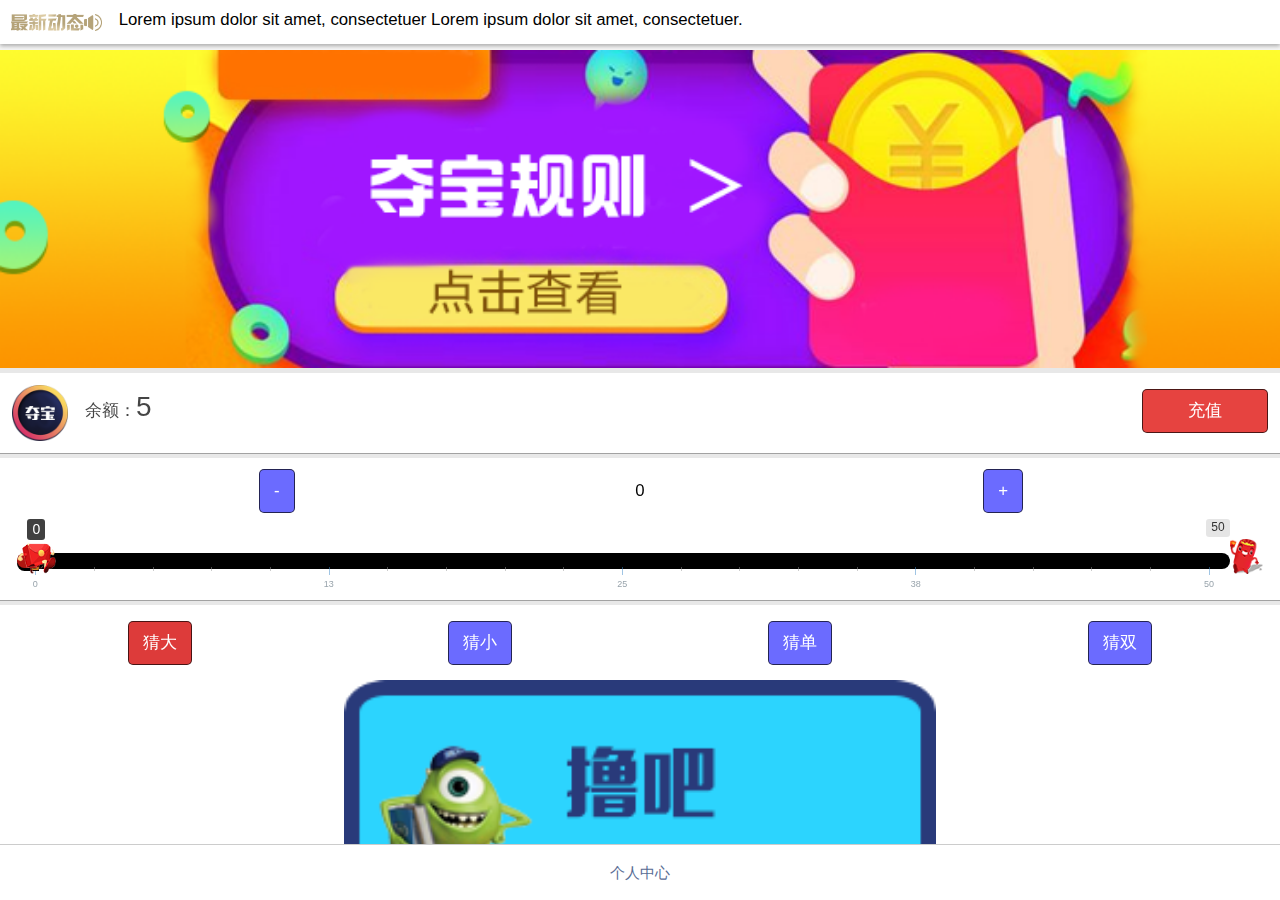
<file: views/index.html>
<!DOCTYPE html>
<html lang="en">
<head>
    <meta charset="UTF-8">
    <meta name="viewport" content="width=device-width,initial-scale=1,user-scalable=0">
    <title>夺宝游戏增强版2.0</title>
    <meta name="viewport" content="width=device-width,initial-scale=1.0,minimum-scale=1.0,maximum-scale=1.0,user-scalable=no">
    <meta name="apple-mobile-web-app-capable" content="yes" />
    <meta name="apple-mobile-web-app-status-bar-style" content="black-translucent" />
    <meta name="format-detection" content="telephone=no"/>
    <meta name="msapplication-tap-highlight" content="no" />
    <link rel="stylesheet" href="../assets/css/base.css">
    <link rel="stylesheet" href="../assets/css/ion.rangeSlider.css">
    <link rel="stylesheet" href="../assets/css/ion.rangeSlider.skinHTML5.css">
    <link rel="stylesheet" href="../assets/css/jquery.marquee.css">
    <link rel="stylesheet" href="../assets/css/component.css">
    <link rel="stylesheet" href="style.css">
    <style>
        .banner-rule{
            margin: 0;
            padding: 0;
            font-size: 0;
        }
        .banner-rule img{
           width: 100%;
        }
        .zxdt-icon{
            width: 1.4rem;
        }
        .lb-icon{

        }

        .demo-selRange{
            background-color: #fff;
            padding: .1rem .3rem;
            box-shadow: 0 1px 0px 0 rgba(0,0,0,0.30);
            margin-top: 5px;
        }
        .sel_number{
            padding: .1rem 1.4rem;
            background-color: #fff;
            font-size: 0;
        }
        .button-area{
            margin: .2rem auto 0;
            width: 60%;
        }
        .demo-action{
            background-color: #fff;
            box-shadow: 0 1px 0px 0 rgba(0,0,0,0.30);
            margin-top: 5px;
            padding: .3rem 0;
        }
        .demo-info{
            box-shadow: 0 1px 0px 0 rgba(0,0,0,0.30);
            margin-top: 5px;
        }
        .demo-record{
            background-color: #fff;
        }
        .validation-btn{
            background-color: transparent;
            border: 1px solid #ccc;
            font-size: .25rem;
            color: rgba(0, 0, 0, 0.72);
        }
        .singleNumWs{
            margin: 5px;
            padding: .04rem .15rem;
            border-radius: 25%;
            text-align: center;
            color: #fff;
        }
        .singleNumWs.red{
            background-color: #dd3b3a;
        }
        .singleNumWs.green{
            background-color: rgba(0, 128, 0, 0.87)
        }
        .reset-cells{
            border:none;
            background: none;
            margin-top: 0;
            box-shadow: none;
        }
        .reset-cell{
            padding: .1rem 0;
        }

        .dbTip-bg{
            background: url(../assets/images/home/tc.png) no-repeat;
            background-size: 100% 100%;
            width: 100%;
            height: 6.5rem;
            position: relative;
        }
        .closeDiv{
            width: 100%;
            padding: .5rem 0;
            position: absolute;
            bottom: 0;
        }

        .dbTit-box{
            text-align: center;
            font-size: 0.3rem;
            color: rgba(0, 0, 0, 0.78);
            position: absolute;
            width: 100%;
            bottom: 1.2rem;
            padding: .2rem 0;
        }
        .dbTit-box h2{
            font-size: .4rem;
        }
        .dbTit-box p{
            color: rgba(0, 0, 0, 0.49);
            font-size: .25rem;
            margin: .1rem 0 .2rem;
        }
        .dbTit-box .db-markNum{
            background-color: rgba(0, 0, 0, 0.48);
            padding: .07rem 0.15rem;
            color: #fff;
            border-radius: 50%;
            font-size: .3rem;
            margin-right: .1rem;
        }
        .dbTit-box .db-size{

        }
        .dbTit-box .db-num{

        }
        .tabAction .active > a.mtui-btn{
            background-color: #dd3b3a;
        }
    </style>

</head>
<body onload="loaded()">
<div class="demo-rollnotice">
    <img src="../assets/images/home/zxdt.png" class="zxdt-icon" />
    <img src="../assets/images/home/lb_icon.png" class="lb-icon">
    <div class="mt-rollnotice">
        <div class="mt-rollnotice-box">
            <ul id="marquee" class="marquee">
                <li>
                    Lorem ipsum dolor sit amet, consectetuer Lorem ipsum dolor sit amet, consectetuer.</li>
                <li>
                   用户ID qyf 获利100元  用户ID qyf 获利100元
                </li>
            </ul>
        </div>
    </div>
</div>

<div id="wrapper" style="top: .9rem; bottom: 1rem">
    <div id="scroller">
        <figure class="banner-rule">
            <img src="../assets/images/home/banner.png" />
        </figure>

        <div class="mtui-cells">
            <div class="mtui-cell">
                <div class="mtui-cell_hd">
                    <img src="../assets/images/home/db_icon.png" style="width: 1rem" />
                </div>
                <div class="mtui-cell__bd" style="color:rgba(0, 0, 0, 0.73); font-size: .3rem; padding: 0 .3rem">
                    <p>余额：<span style="font-size: .5rem">5</span></p>
                </div>
                <div class="mtui-cell__ft">
                    <a href="javascript:;" class="mtui-btn mtui-btn_warn">充值</a>
                </div>
            </div>
        </div>

        <div class="demo-selRange">
            <div class="mtui-flex sel_number">
                <div class="mtui-flex__item">
                    <a href="javascript:;" class="mtui-btn mtui-btn_primary" id="reduNum">-</a>
                </div>
                <div class="mtui-flex__item">
                    <p style="font-size: .3rem" id="showNum">0</p>
                </div>
                <div class="mtui-flex__item">
                    <a href="javascript:;" class="mtui-btn mtui-btn_primary" id="addNum">+</a>
                </div>
            </div>
            <div class="mtui-flex">
                <div class="mtui-flex__item">
                    <input id="range_55" value="" />
                </div>
                <div>
                    <img src="../assets/images/home/hb_icon2.png" style="width: .6rem"/>
                </div>
            </div>
        </div>
        <div class="demo-action">
            <ul class="mtui-flex tabAction">
                <li class="mtui-flex__item active">
                    <a href="javascript:;" class="mtui-btn mtui-btn_primary">猜大</a>
                </li>
                <li class="mtui-flex__item">
                    <a href="javascript:;" class="mtui-btn mtui-btn_primary">猜小</a>
                </li>
                <li class="mtui-flex__item">
                    <a href="javascript:;" class="mtui-btn mtui-btn_primary">猜单</a>
                </li>
                <li class="mtui-flex__item">
                    <a href="javascript:;" class="mtui-btn mtui-btn_primary">猜双</a>
                </li>
            </ul>
            <div class="button-area">
                <a href="javascript:;" class="mtui-btn"><img src="../assets/images/home/lb_btn.png" style="width: 80%; display: inline-block" /></a>
            </div>
        </div>
        <div class="demo-info">
            <div class="mtui-panel">
                <div class="mtui-panel__hd">
                    预期收益 <span style="float: right" class="yqsy-money">100.00</span>
                </div>
                <div class="mtui-panel__bd">
                    <div class="mtui-media-box mtui-media-box_text">
                        <h4 class="mtui-media-box__title">手续费<span style="float: right">100.00</span></h4>
                        <p class="mtui-media-box__desc">每次 "猜大 " , "猜小" , "猜单" , "猜双"
                         提现1积分后</p>
                        <p class="mtui-media-box__desc">微信交易单号尾数 "5～9" 为大， "0～4" 为小</p>
                        <p class="mtui-media-box__desc">微信交易单号尾数 "1.3.5.7.9" 为单， "0.2.4.6.8" 为双</p>
                        <ul class="mtui-media-box__info">
                            <li class="mtui-media-box__info__meta">
                                <button data-modal="modal-1" class="mtui-btn mtui-btn_default validation-btn md-trigger">如何验证</button>
                            </li>
                        </ul>
                    </div>
                </div>
            </div>
        </div>

        <div class="demo-record">
           <div class="mtui-cells reset-cells">
               <div class="mtui-cell reset-cell">
                   <div class="mtui-cell__hd" style="color: #999">大2手</div>
                   <div class="mtui-cell__bd"><span style="color: #dd3b3a; margin-left: .2rem">盈利20积分</span></div>
                   <div class="mtui-cell__ft">单号尾数<span class="singleNumWs red">7</span></div>
               </div>
               <div class="mtui-cell reset-cell">
                   <div class="mtui-cell__hd" style="color: #999">大2手</div>
                   <div class="mtui-cell__bd"><span style="color: rgba(0, 128, 0, 0.87); margin-left: .2rem">盈利20积分</span></div>
                   <div class="mtui-cell__ft">单号尾数<span class="singleNumWs green">7</span></div>
               </div>
           </div>
        </div>
    </div>
    <div class="mtui-footer mtui-footer_fixed-bottom">
        <a href="personal.html" class="mtui-footer__link">个人中心</a>
    </div>
</div>


<div class="md-modal md-effect-1" id="modal-1">

    <div class="md-content dbTip-bg">
        <div>

            <div class="dbTit-box">
                <h2>夺宝成功</h2>
                <p>1979237423947293847293234</p>
                <p><span class="db-markNum">9</span>猜<span class="db-size">小</span><span class="db-num">1</span>手</p>
            </div>
            <button class="md-close closeDiv"></button>
        </div>

    </div>

</div>

<div class="md-overlay"></div><!-- the overlay element -->

<script src="../assets/js/jquery-3.1.1.min.js"></script>
<script src="../assets/js/fastclick.js"></script>
<script src="../assets/js/mtui.flexible.js"></script>
<script src="../assets/js/jquery.marquee.min.js"></script>
<script src="../assets/js/ion.rangeSlider.min.js"></script>
<script src="../assets/js/iscroll.js"></script>
<script src="../assets/js/classie.js"></script>
<script src="../assets/js/modalEffects.js"></script>
<script src="../assets/js/index.js"></script>
<script>
    $(function(){
        $('.tabAction li').on('click', function () {
            $(".tabAction li").eq($(this).index()).addClass("active").siblings().removeClass("active");
        })
    })
</script>
</body>
</html>
</file>
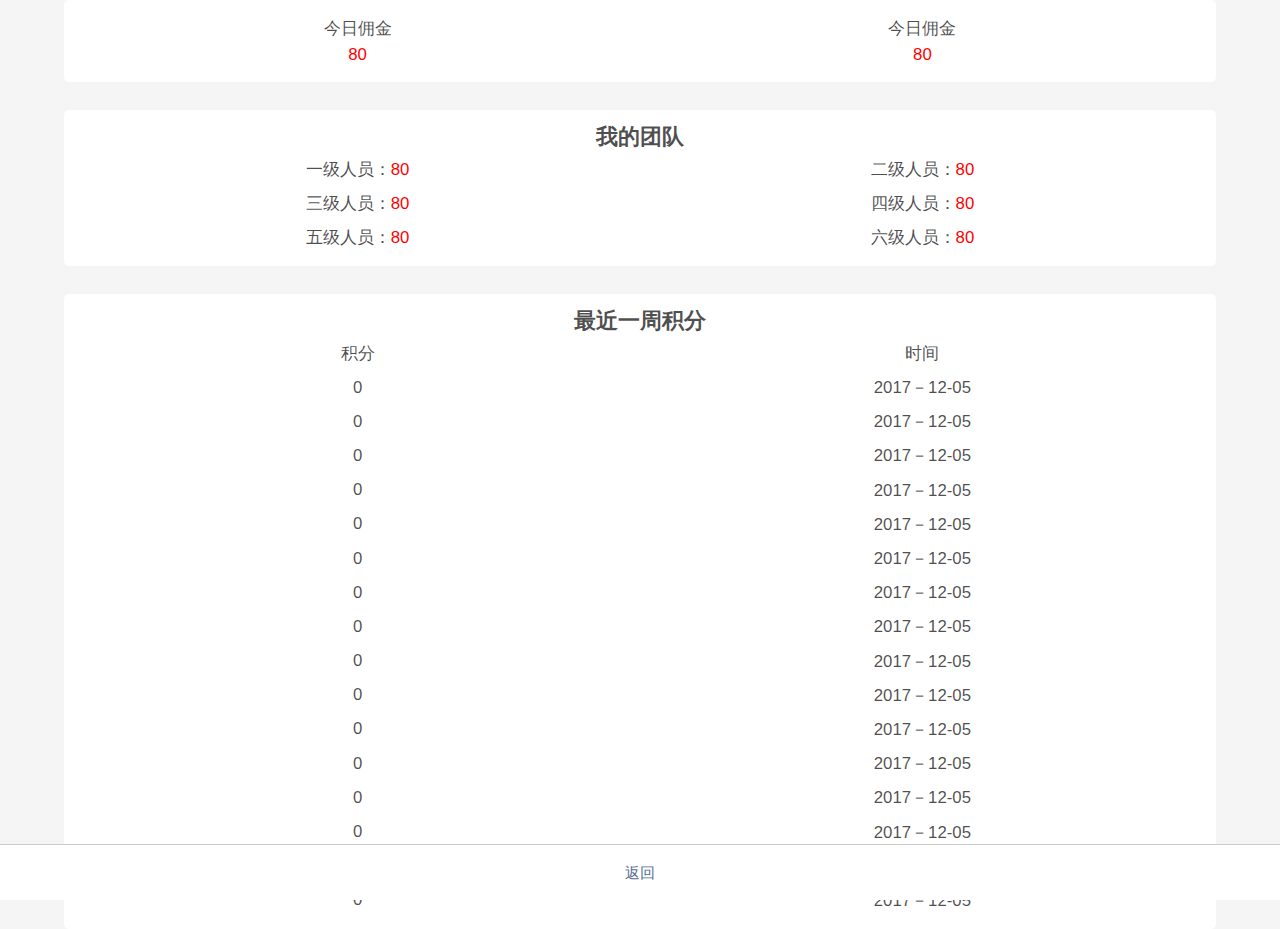
<file: views/myTeam.html>
<!DOCTYPE html>
<html lang="en">
<head>
    <meta charset="UTF-8">
    <title>我的团队</title>
    <meta name="viewport" content="width=device-width,initial-scale=1.0,minimum-scale=1.0,maximum-scale=1.0,user-scalable=no">
    <meta name="apple-mobile-web-app-capable" content="yes" />
    <meta name="apple-mobile-web-app-status-bar-style" content="black-translucent" />
    <meta name="format-detection" content="telephone=no"/>
    <meta name="msapplication-tap-highlight" content="no" />
    <link rel="stylesheet" href="../assets/css/base.css">
    <link rel="stylesheet" href="style.css">
    <style>
        .demo-team{
            width: 90%;
            margin: 0 auto;
            background-color: #fff;
            padding: .2rem;
            border-radius: 5px;
            font-size: .3rem;
            color: rgba(0, 0, 0, 0.7);
            text-align: center;
        }
        .red{
            color: red;
        }
        .demo-team h2{
            font-size: .4rem;
        }
        .demo-team p{
            margin: .1rem;
        }
        .yjInfo{
            margin-bottom: .5rem;
        }
        .team{
            margin-bottom: .5rem;
        }
        .jifen{
            margin-bottom: 1.5rem;
        }
    </style>
</head>
<body>

<section class="demo-team yjInfo">
    <div class="mtui-flex">
        <div class="mtui-flex__item">
            <p>今日佣金</p>
            <p class="red">80</p>
        </div>
        <div class="mtui-flex__item">
            <p>今日佣金</p>
            <p class="red">80</p>
        </div>
    </div>
</section>

<section class="demo-team team">
    <h2>我的团队</h2>
    <div class="mtui-flex">
        <div class="mtui-flex__item"><p>一级人员：<span class="red">80</span></p></div>
        <div class="mtui-flex__item"><p>二级人员：<span class="red">80</span></p></div>
    </div>
    <div class="mtui-flex">
        <div class="mtui-flex__item"><p>三级人员：<span class="red">80</span></p></div>
        <div class="mtui-flex__item"><p>四级人员：<span class="red">80</span></p></div>
    </div>
    <div class="mtui-flex">
        <div class="mtui-flex__item"><p>五级人员：<span class="red">80</span></p></div>
        <div class="mtui-flex__item"><p>六级人员：<span class="red">80</span></p></div>
    </div>
</section>

<section class="demo-team jifen">
    <h2>最近一周积分</h2>
    <div class="mtui-flex">
        <div class="mtui-flex__item"><p>积分</p></div>
        <div class="mtui-flex__item"><p>时间</p></div>
    </div>
    <div class="mtui-flex">
        <div class="mtui-flex__item"><p>0</p></div>
        <div class="mtui-flex__item"><p>2017－12-05</p></div>
    </div>
    <div class="mtui-flex">
        <div class="mtui-flex__item"><p>0</p></div>
        <div class="mtui-flex__item"><p>2017－12-05</p></div>
    </div>
    <div class="mtui-flex">
        <div class="mtui-flex__item"><p>0</p></div>
        <div class="mtui-flex__item"><p>2017－12-05</p></div>
    </div>
    <div class="mtui-flex">
        <div class="mtui-flex__item"><p>0</p></div>
        <div class="mtui-flex__item"><p>2017－12-05</p></div>
    </div>
    <div class="mtui-flex">
        <div class="mtui-flex__item"><p>0</p></div>
        <div class="mtui-flex__item"><p>2017－12-05</p></div>
    </div>
    <div class="mtui-flex">
        <div class="mtui-flex__item"><p>0</p></div>
        <div class="mtui-flex__item"><p>2017－12-05</p></div>
    </div>
    <div class="mtui-flex">
        <div class="mtui-flex__item"><p>0</p></div>
        <div class="mtui-flex__item"><p>2017－12-05</p></div>
    </div>
    <div class="mtui-flex">
        <div class="mtui-flex__item"><p>0</p></div>
        <div class="mtui-flex__item"><p>2017－12-05</p></div>
    </div>
    <div class="mtui-flex">
        <div class="mtui-flex__item"><p>0</p></div>
        <div class="mtui-flex__item"><p>2017－12-05</p></div>
    </div>
    <div class="mtui-flex">
        <div class="mtui-flex__item"><p>0</p></div>
        <div class="mtui-flex__item"><p>2017－12-05</p></div>
    </div>
    <div class="mtui-flex">
        <div class="mtui-flex__item"><p>0</p></div>
        <div class="mtui-flex__item"><p>2017－12-05</p></div>
    </div>
    <div class="mtui-flex">
        <div class="mtui-flex__item"><p>0</p></div>
        <div class="mtui-flex__item"><p>2017－12-05</p></div>
    </div>
    <div class="mtui-flex">
        <div class="mtui-flex__item"><p>0</p></div>
        <div class="mtui-flex__item"><p>2017－12-05</p></div>
    </div>
    <div class="mtui-flex">
        <div class="mtui-flex__item"><p>0</p></div>
        <div class="mtui-flex__item"><p>2017－12-05</p></div>
    </div>
    <div class="mtui-flex">
        <div class="mtui-flex__item"><p>0</p></div>
        <div class="mtui-flex__item"><p>2017－12-05</p></div>
    </div>
    <div class="mtui-flex">
        <div class="mtui-flex__item"><p>0</p></div>
        <div class="mtui-flex__item"><p>2017－12-05</p></div>
    </div>
</section>

<div class="mtui-footer mtui-footer_fixed-bottom">
        <p class="mtui-footer__links"><a href="personal.html" class="mtui-footer__link">返回</a></p>
    </div>


<script src="../assets/js/jquery-3.1.1.min.js"></script>
<script src="../assets/js/fastclick.js"></script>
<script src="../assets/js/mtui.flexible.js"></script>
</body>
</html>
</file>
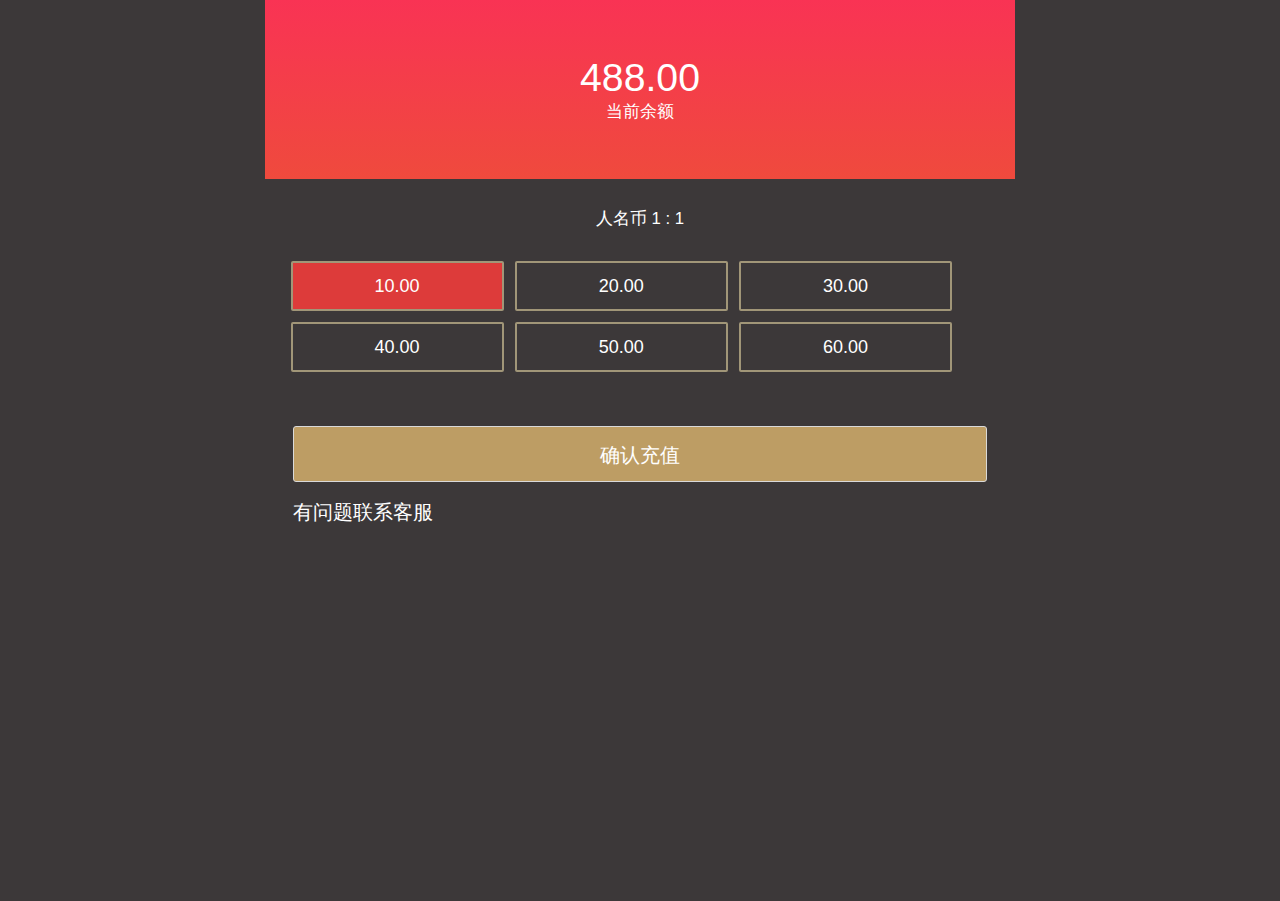
<file: views/pay.html>
<!DOCTYPE html>
<html lang="en">
<head>
    <meta charset="UTF-8">
    <meta name="viewport" content="width=device-width,initial-scale=1,user-scalable=0">
    <title>充值中心</title>
    <meta name="viewport" content="width=device-width,initial-scale=1.0,minimum-scale=1.0,maximum-scale=1.0,user-scalable=no">
    <meta name="apple-mobile-web-app-capable" content="yes" />
    <meta name="apple-mobile-web-app-status-bar-style" content="black-translucent" />
    <meta name="format-detection" content="telephone=no"/>
    <link rel="stylesheet" href="../assets/css/base.css">
    <link rel="stylesheet" href="../assets/css/mtui.css">

    <style>
        .moeney{
            background: linear-gradient(#f93354, #ef4a3d);
            text-align: center;
            padding: 1rem 0;
            color: #fff;
            font-size: .7rem;
        }
        .payMonery{
            -webkit-background-size: 100% auto;
            background-size: 100% auto;
            padding: 2.67%;
            position: relative;
            z-index: 0;
            display: block;
            overflow: hidden;
        }
        .payMonery .item{
            display: -webkit-box;
            display: -webkit-flex;
            display: -ms-flexbox;
            display: flex;
            -webkit-box-orient: vertical;
            -webkit-box-direction: normal;
            -webkit-flex-direction: column;
            -ms-flex-direction: column;
            flex-direction: column;
            -webkit-box-align: center;
            -webkit-align-items: center;
            -ms-flex-align: center;
            align-items: center;
            width: 30%;
            float: left;
            position: relative;
            border: 2px solid #a19678;
            margin: .1rem;
            border-radius: 2px;
        }
        .mtui-btn{
            position: relative;
            display: block;
            margin-left: auto;
            margin-right: auto;
            padding-left: 14px;
            padding-right: 14px;
            box-sizing: border-box;
            font-size: 18px;
            text-align: center;
            text-decoration: none;
            color: #FFFFFF;
            line-height: 2.55555556;
            border-radius: 5px;
            -webkit-tap-highlight-color: rgba(0, 0, 0, 0);
            overflow: hidden;
        }
        .tip_txt{
            color: #fff;
            text-align: center;
            font-size: .3rem;
            margin: .5rem auto .1rem;
        }
        .payMonery .active{
            background-color: #dd3b3a;
        }

    </style>
</head>
<body style="background-color: #3c3839">

<section class="g-flexview">

    <section class="g-scrollview">

        <header class="moeney">
            <p>488.00</p>
            <p style="font-size: .3rem">当前余额</p>
        </header>

        <p class="tip_txt">人名币 1 : 1</p>
        <ul class="payMonery">
            <li class="item active">
                <a href="javascript:;" class="mtui-btn mtui-btn_mini mtui-btn_default">10.00</a>
            </li>
            <li class="item">
                <a href="javascript:;" class="mtui-btn mtui-btn_mini mtui-btn_default">20.00</a>
            </li>
            <li class="item">
                <a href="javascript:;" class="mtui-btn mtui-btn_mini mtui-btn_default">30.00</a>
            </li>
            <li class="item">
                <a href="javascript:;" class="mtui-btn mtui-btn_mini mtui-btn_default">40.00</a>
            </li>
            <li class="item">
                <a href="javascript:;" class="mtui-btn mtui-btn_mini mtui-btn_default">50.00</a>
            </li>
            <li class="item">
                <a href="javascript:;" class="mtui-btn mtui-btn_mini mtui-btn_default">60.00</a>
            </li>
        </ul>
        <div class="m-button">
            <input type="button" class="btn-block btn-hollow" value="确认充值">
            <p style="margin-top: .3rem; color: #fff; font-size: .35rem">有问题联系客服</p>
        </div>

    </section>


</section>

<script src="../assets/js/jquery-3.1.1.min.js"></script>
<script src="../assets/js/mtui.flexible.js"></script>
<script>
    $(function(){
        $('.payMonery li').on('click', function () {
            $(".payMonery li").eq($(this).index()).addClass("active").siblings().removeClass("active");
        })
    })
</script>
</body>
</html>
</file>
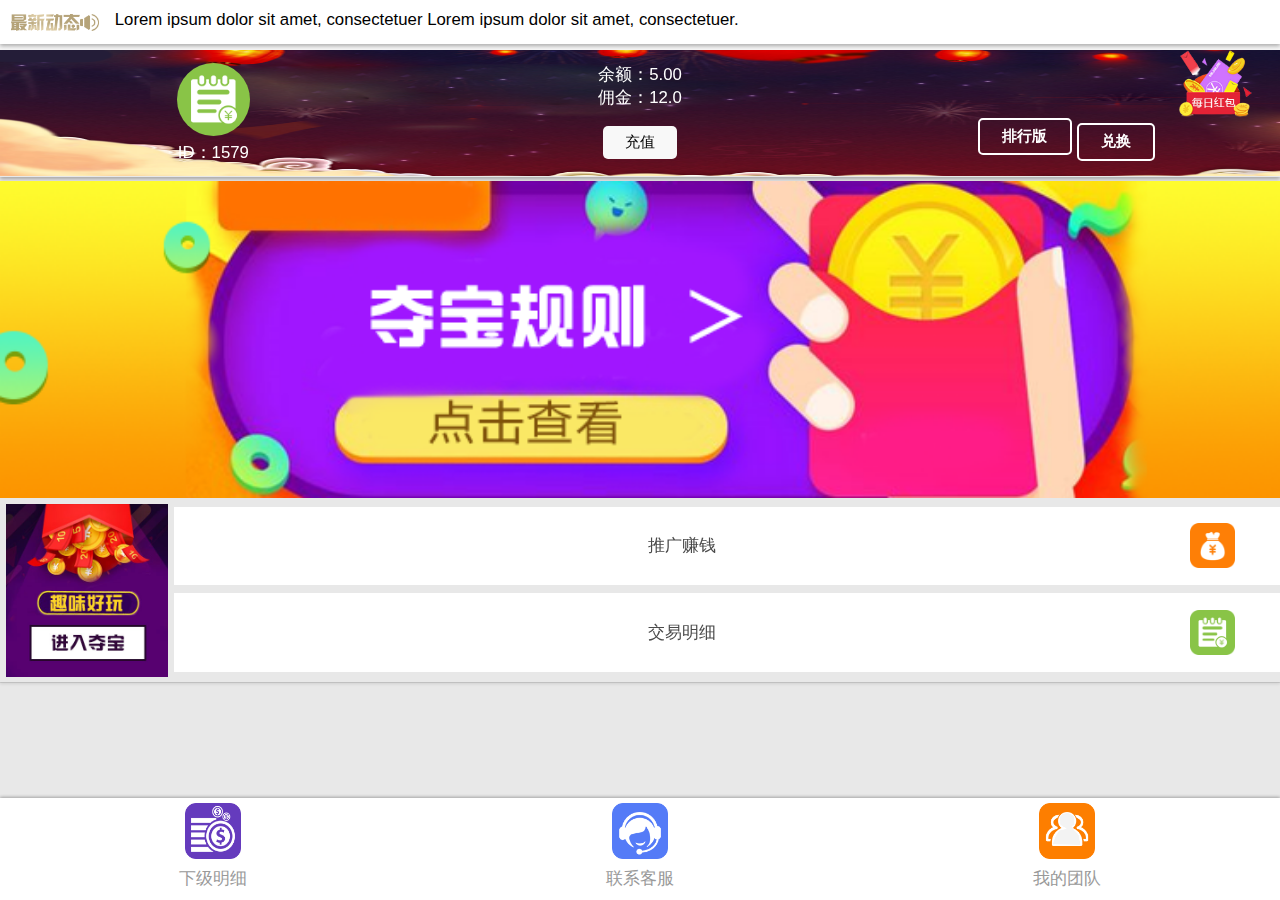
<file: views/personal.html>
<!DOCTYPE html>
<html lang="en">
<head>
    <meta charset="UTF-8">
    <meta name="viewport" content="width=device-width,initial-scale=1,user-scalable=0">
    <title>夺宝游戏增强版2.0</title>
    <meta name="viewport" content="width=device-width,initial-scale=1.0,minimum-scale=1.0,maximum-scale=1.0,user-scalable=no">
    <meta name="apple-mobile-web-app-capable" content="yes" />
    <meta name="apple-mobile-web-app-status-bar-style" content="black-translucent" />
    <meta name="format-detection" content="telephone=no"/>
    <meta name="msapplication-tap-highlight" content="no" />

    <link rel="stylesheet" href="../assets/css/base.css">
    <link rel="stylesheet" href="../assets/css/jquery.marquee.css">
    <link rel="stylesheet" href="../assets/css/component.css">
    <link rel="stylesheet" href="../assets/css/component-tab.css">
    <link rel="stylesheet" href="../assets/css/swiper.min.css">

    <link rel="stylesheet" href="style.css">
    <style>


        .headBg{
            background: url(../assets/images/personal/personal-header-bg.png) no-repeat;
            background-size: 100% 100%;
            width: 100%;
            padding: .2rem 0;
            box-shadow: 0 2px 4px 0 rgba(0,0,0,0.30);
            margin-bottom: 4px;
        }
        .headImg{
            display: inline-block;
        }
        .hbImg{
            width: 1.3rem;
            position: absolute;
            top: 0;
            right: .5rem;
        }
        .banner-rule{
            margin: 0;
            padding: 0;
            font-size: 0;
        }
        .banner-rule img{
            width: 100%;
        }
        .db-link{

        }
        ul,li{
            margin: 0; padding: 0; list-style-type: none;
        }
        .item-link{
            padding: .3rem 0;
            -webkit-box-align: center;
            -webkit-align-items: center;
            align-items: center;
            -webkit-transition: .3s;
            transition: .3s;
            font-size: 0.3rem;
            background-color: #fff;
            margin-top: .15rem;
        }
        .item-link img{
            width: .8rem;
            margin-right: .8rem;
        }

        .rankingTit{
            font-size: .3rem;
            color: rgb(229, 170, 168);
            font-weight: 400;
        }
        .rankingMoney{
            background-color: #311214;
            border-radius: 10px;
            width: 80%;
            margin: 0 auto .2rem;
            color: rgb(229, 170, 168);
            font-size: .25rem;
        }
        .rankingHead{
            width: 1.2rem;
            border-radius: 50%;
            display: inline-block;
            margin: .1rem 0;
        }

        .demo-rankingInfo{
            display: -webkit-box;
            display: -webkit-flex;
            display: -ms-flexbox;
            display: flex;
            -webkit-box-align: center;
            -webkit-align-items: center;
            -ms-flex-align: center;
            align-items: center;
            background-color: rgb(61, 22, 52);
            padding: .1rem;
        }
        .demo-rankingInfo img{
            height: .3rem;
        }
        .reset-rankingRollnotice{
            background-color: transparent;
            color: rgb(229, 170, 168);
            font-size: .25rem
        }
        .getReward{
            font-size: .25rem;
            background-color: rgb(118, 50, 49);
            color: #fff;
            display: inline-block;
            width: 2rem;
            line-height: 2.5;
            text-decoration: none;
            text-align: center;
            border-radius: 2px;
        }
        .rankingColumn{
            background-color: rgb(125, 53, 50);
            padding: .1rem;
            font-size: .25rem;
        }
        .rankingColumn_data{
            padding: .1rem;
            font-size: .25rem;
        }
        .rank-id{
            font-size: .7rem;
        }
        .rank-userImg{
            margin: 0;
        }
        .rank-userImg img{
            width: .5rem;
            border-radius: 50%;
            display: inline-block;
        }
        .rank-userImg p{
            margin: 0;
        }
        .Wrapper-rankingData{
            position: absolute;
            z-index: 1;
            top: .5rem;
            bottom: 0;
            left: 0;
            width: 100%;
            overflow: hidden;
            height: 6.28rem;
        }
        .rankingData_scroll{
            position: absolute;
            z-index: 1;
            -webkit-tap-highlight-color: rgba(0,0,0,0);
            width: 100%;
            -webkit-transform: translateZ(0);
            -moz-transform: translateZ(0);
            -ms-transform: translateZ(0);
            -o-transform: translateZ(0);
            transform: translateZ(0);
            -webkit-touch-callout: none;
            -webkit-user-select: none;
            -moz-user-select: none;
            -ms-user-select: none;
            user-select: none;
            -webkit-text-size-adjust: none;
            -moz-text-size-adjust: none;
            -ms-text-size-adjust: none;
            -o-text-size-adjust: none;
            text-size-adjust: none;
        }
        .rankingData_scroll > div:nth-child(odd){
            background-color: rgb(66, 26, 54);
        }
        .rankingData_scroll > div:nth-child(even){
            background-color: rgb(91, 38, 51);
        }
        .demo-rankingData{
            position: relative;
        }
        .tab{
            transform: translateY(-.8rem);
            position: absolute;
            width: 100%;
        }
        .tab > li .mtui-btn{
            background-color: rgb(125, 54, 49);
            color: rgb(229, 170, 168);
        }
        .tab > li .mtui-btn:hover, .tab > li .mtui-btn:active {
            color: #000000;
            background-color: #F8F8F8;
        }
        .btn-close{
            position: absolute;
            display: block;
            right: 1px;
            width: 32px;
            height: 32px;
            top: -35px;
            background-image: url(../assets/images/personal/TB1t4cwKVXXXXbjXXXXXXXXXXXX-64-64.png);
            background-repeat: no-repeat;
            background-size: contain;
        }


    </style>


</head>
<body onload="loaded()">
<div class="demo-rollnotice">
    <img src="../assets/images/home/zxdt.png" class="zxdt-icon" />
    <img src="../assets/images/home/lb_icon.png" class="lb-icon">
    <div class="mt-rollnotice">
        <div class="mt-rollnotice-box">
            <ul id="marquee" class="marquee">
                <li>
                    Lorem ipsum dolor sit amet, consectetuer Lorem ipsum dolor sit amet, consectetuer.</li>
                <li>
                    用户ID qyf 获利100元  用户ID qyf 获利100元
                </li>
            </ul>
        </div>
    </div>
</div>

<div id="wrapper" style="top: .9rem;">
    <div id="scroller">

        <header class="headBg">
            <div class="mtui-flex" style="font-size: .3rem; color: #fff">
                <div class="mtui-flex__item">
                    <figure class="headImg">
                        <img src="../assets/images/personal/icon2.png" style="width: 1.3rem; border-radius: 50%;"/>
                    </figure>
                    <p>ID：1579</p>
                </div>
                <div class="mtui-flex__item">
                    <p>余额：5.00</p>
                    <p>佣金：12.0</p>
                    <a href="pay.html" class="mtui-btn mtui-btn_mini mtui-btn_default" style="margin-top: .3rem">充值</a>
                </div>
                <div class="mtui-flex__item">
                    <a href="javascript:;"><img class="hbImg" src="../assets/images/personal/hb_icon.png"/></a>
                    <a href="javascript:;" data-modal="modal-1" style="margin: 1rem 0 .1rem" class="mtui-btn mtui-btn_mini mtui-btn_default_reverse md-trigger">排行版</a>
                    <a href="javascript:;" class="mtui-btn mtui-btn_mini mtui-btn_default_reverse">兑换</a>
                </div>
            </div>
        </header>
        <figure class="banner-rule">
            <img src="../assets/images/home/banner.png" />
        </figure>
        <div class="box">
            <div class="media">
                <div class="media-left">
                    <figure class="gameJoinImage">
                        <a href="index.html"><img src="../assets/images/personal/banner-gameJoin-bg.jpg"/></a>
                    </figure>
                </div>
                <div class="media-content">
                    <div class="content">
                        <ul>
                            <li>
                                <div class="mtui-flex item-link">
                                    <p class="mtui-flex__item">推广赚钱</p>
                                    <img src="../assets/images/personal/icon.png"/>
                                </div>
                            </li>
                            <li>
                                <div class="mtui-flex item-link">
                                    <p class="mtui-flex__item">交易明细</p>
                                    <img src="../assets/images/personal/icon2.png"/>
                                </div>
                            </li>
                        </ul>
                    </div>
                </div>
            </div>
        </div>

    </div>
    <!--<div class="mtui-footer mtui-footer_fixed-bottom">
        <p class="mtui-footer__links"><a href="javascript:;" class="mtui-footer__link">个人中心</a></p>
    </div>-->
    <footer>
        <div class="mtui-tabbar">
            <a href="javascript:;" class="mtui-tabbar__item">
                <img src="../assets/images/personal/icon3.png" alt="" class="mtui-tabbar__icon">
                <p class="mtui-tabbar__label">下级明细</p>
            </a>
            <a href="javascript:;" class="mtui-tabbar__item">
                <img src="../assets/images/personal/icon4.png" alt="" class="mtui-tabbar__icon">
                <p class="mtui-tabbar__label">联系客服</p>
            </a>
            <a href="myTeam.html" class="mtui-tabbar__item">
                <img src="../assets/images/personal/icon5.png" alt="" class="mtui-tabbar__icon">
                <p class="mtui-tabbar__label">我的团队</p>
            </a>
        </div>
    </footer>

</div>


<div class="md-modal md-effect-1" id="modal-1">

    <div class="md-content ranking-bg">
        <div>

            <ul class="mtui-flex tab">
                <li class="mtui-flex__item">
                    <a href="javascript:;" class="mtui-btn mtui-btn_mini">今日榜</a>
                </li>
                <li class="mtui-flex__item">
                    <a href="javascript:;" class="mtui-btn mtui-btn_mini">昨日榜</a>
                </li>
            </ul>
            <i class="btn-close md-close"></i>
            <div class="swiper-container swiper-container3">
                        <div class="rankingTab"><ul class="rankingTab-ul"></ul></div>
                        <div class="swiper-wrapper" style="margin-top: -.8rem">
                            <div class="swiper-slide">

                                <div class="mtui-flex">
                                    <div class="mtui-flex__item">
                                        <h3 class="rankingTit">今日游戏赚金</h3>
                                        <p class="rankingMoney">0</p>
                                    </div>
                                    <div class="mtui-flex__item">
                                        <img src="../assets/images/personal/icon.png" class="rankingHead"/>
                                    </div>
                                    <div class="mtui-flex__item">
                                        <h3 class="rankingTit">本周累计佣金</h3>
                                        <p class="rankingMoney">0</p>
                                    </div>
                                </div>

                                <div class="demo-rankingInfo">
                                    <img src="../assets/images/ranking/laba_icon.png" class="laba_icon">
                                    <div class="mt-rollnotice reset-rankingRollnotice">
                                        <div class="mt-rollnotice-box">
                                            <ul id="marquee2" class="marquee">
                                                <li>
                                                    用户ID qyf1 获利100元  用户ID qyf 获利100元</li>
                                                <li>
                                                    用户ID qyf2 获利100元  用户ID qyf 获利100元
                                                </li>
                                            </ul>
                                        </div>
                                    </div>
                                    <a href="javascript:;" class="getReward">领取奖励</a>
                                </div>

                                <div class="demo-rankingData">
                                    <div class="mtui-flex rankingColumn">
                                        <div class="mtui-flex__item">
                                            <span>排名</span>
                                        </div>
                                        <div class="mtui-flex__item">
                                            <span>竞猜达人</span>
                                        </div>
                                        <div class="mtui-flex__item">
                                            <span>积累中奖</span>
                                        </div>
                                        <div class="mtui-flex__item">
                                            <span>获得奖励</span>
                                        </div>
                                    </div>
                                    <div id="Wrapper-rankingData-1" class="Wrapper-rankingData">
                                        <div class="rankingData_scroll">
                                            <div class="mtui-flex rankingColumn_data">
                                                <div class="mtui-flex__item">
                                                    <span class="rank-id">1</span>
                                                </div>
                                                <div class="mtui-flex__item">
                                                    <figure class="rank-userImg">
                                                        <img src="../assets/images/personal/icon.png"/>
                                                        <p>ID: xnusw</p>
                                                    </figure>
                                                </div>
                                                <div class="mtui-flex__item">
                                                    <span>13123</span>
                                                </div>
                                                <div class="mtui-flex__item">
                                                    <span>2312312</span>
                                                </div>
                                            </div>
                                            <div class="mtui-flex rankingColumn_data">
                                                <div class="mtui-flex__item">
                                                    <span class="rank-id">2</span>
                                                </div>
                                                <div class="mtui-flex__item">
                                                    <figure class="rank-userImg">
                                                        <img src="../assets/images/personal/icon.png"/>
                                                        <p>ID: xnusw</p>
                                                    </figure>
                                                </div>
                                                <div class="mtui-flex__item">
                                                    <span>13123</span>
                                                </div>
                                                <div class="mtui-flex__item">
                                                    <span>2312312</span>
                                                </div>
                                            </div>
                                            <div class="mtui-flex rankingColumn_data">
                                                <div class="mtui-flex__item">
                                                    <span class="rank-id">3</span>
                                                </div>
                                                <div class="mtui-flex__item">
                                                    <figure class="rank-userImg">
                                                        <img src="../assets/images/personal/icon.png"/>
                                                        <p>ID: xnusw</p>
                                                    </figure>
                                                </div>
                                                <div class="mtui-flex__item">
                                                    <span>13123</span>
                                                </div>
                                                <div class="mtui-flex__item">
                                                    <span>2312312</span>
                                                </div>
                                            </div>
                                            <div class="mtui-flex rankingColumn_data">
                                                <div class="mtui-flex__item">
                                                    <span class="rank-id">4</span>
                                                </div>
                                                <div class="mtui-flex__item">
                                                    <figure class="rank-userImg">
                                                        <img src="../assets/images/personal/icon.png"/>
                                                        <p>ID: xnusw</p>
                                                    </figure>
                                                </div>
                                                <div class="mtui-flex__item">
                                                    <span>13123</span>
                                                </div>
                                                <div class="mtui-flex__item">
                                                    <span>2312312</span>
                                                </div>
                                            </div>
                                            <div class="mtui-flex rankingColumn_data">
                                                <div class="mtui-flex__item">
                                                    <span class="rank-id">5</span>
                                                </div>
                                                <div class="mtui-flex__item">
                                                    <figure class="rank-userImg">
                                                        <img src="../assets/images/personal/icon.png"/>
                                                        <p>ID: xnusw</p>
                                                    </figure>
                                                </div>
                                                <div class="mtui-flex__item">
                                                    <span>13123</span>
                                                </div>
                                                <div class="mtui-flex__item">
                                                    <span>2312312</span>
                                                </div>
                                            </div>
                                            <div class="mtui-flex rankingColumn_data">
                                                <div class="mtui-flex__item">
                                                    <span class="rank-id">1</span>
                                                </div>
                                                <div class="mtui-flex__item">
                                                    <figure class="rank-userImg">
                                                        <img src="../assets/images/personal/icon.png"/>
                                                        <p>ID: xnusw</p>
                                                    </figure>
                                                </div>
                                                <div class="mtui-flex__item">
                                                    <span>13123</span>
                                                </div>
                                                <div class="mtui-flex__item">
                                                    <span>2312312</span>
                                                </div>
                                            </div>
                                            <div class="mtui-flex rankingColumn_data">
                                                <div class="mtui-flex__item">
                                                    <span class="rank-id">2</span>
                                                </div>
                                                <div class="mtui-flex__item">
                                                    <figure class="rank-userImg">
                                                        <img src="../assets/images/personal/icon.png"/>
                                                        <p>ID: xnusw</p>
                                                    </figure>
                                                </div>
                                                <div class="mtui-flex__item">
                                                    <span>13123</span>
                                                </div>
                                                <div class="mtui-flex__item">
                                                    <span>2312312</span>
                                                </div>
                                            </div>
                                            <div class="mtui-flex rankingColumn_data">
                                                <div class="mtui-flex__item">
                                                    <span class="rank-id">3</span>
                                                </div>
                                                <div class="mtui-flex__item">
                                                    <figure class="rank-userImg">
                                                        <img src="../assets/images/personal/icon.png"/>
                                                        <p>ID: xnusw</p>
                                                    </figure>
                                                </div>
                                                <div class="mtui-flex__item">
                                                    <span>13123</span>
                                                </div>
                                                <div class="mtui-flex__item">
                                                    <span>2312312</span>
                                                </div>
                                            </div>
                                            <div class="mtui-flex rankingColumn_data">
                                                <div class="mtui-flex__item">
                                                    <span class="rank-id">4</span>
                                                </div>
                                                <div class="mtui-flex__item">
                                                    <figure class="rank-userImg">
                                                        <img src="../assets/images/personal/icon.png"/>
                                                        <p>ID: xnusw</p>
                                                    </figure>
                                                </div>
                                                <div class="mtui-flex__item">
                                                    <span>13123</span>
                                                </div>
                                                <div class="mtui-flex__item">
                                                    <span>2312312</span>
                                                </div>
                                            </div>
                                            <div class="mtui-flex rankingColumn_data">
                                                <div class="mtui-flex__item">
                                                    <span class="rank-id">5</span>
                                                </div>
                                                <div class="mtui-flex__item">
                                                    <figure class="rank-userImg">
                                                        <img src="../assets/images/personal/icon.png"/>
                                                        <p>ID: xnusw</p>
                                                    </figure>
                                                </div>
                                                <div class="mtui-flex__item">
                                                    <span>13123</span>
                                                </div>
                                                <div class="mtui-flex__item">
                                                    <span>2312312</span>
                                                </div>
                                            </div>
                                        </div>
                                    </div>
                                </div>

                            </div>
                            <div class="swiper-slide">

                                <div class="mtui-flex">
                                    <div class="mtui-flex__item">
                                        <h3 class="rankingTit">今日游戏赚金</h3>
                                        <p class="rankingMoney">0</p>
                                    </div>
                                    <div class="mtui-flex__item">
                                        <img src="../assets/images/personal/icon.png" class="rankingHead"/>
                                    </div>
                                    <div class="mtui-flex__item">
                                        <h3 class="rankingTit">本周累计佣金</h3>
                                        <p class="rankingMoney">0</p>
                                    </div>
                                </div>

                                <div class="demo-rankingInfo">
                                    <img src="../assets/images/ranking/laba_icon.png" class="laba_icon">
                                    <div class="mt-rollnotice reset-rankingRollnotice">
                                        <div class="mt-rollnotice-box">
                                            <ul id="marquee3" class="marquee">
                                                <li>
                                                    用户ID qyf1 获利100元  用户ID qyf 获利100元</li>
                                                <li>
                                                    用户ID qyf2 获利100元  用户ID qyf 获利100元
                                                </li>
                                            </ul>
                                        </div>
                                    </div>
                                    <a href="javascript:;" class="getReward">领取奖励</a>
                                </div>

                                <div class="demo-rankingData">
                                    <div class="mtui-flex rankingColumn">
                                        <div class="mtui-flex__item">
                                            <span>排名</span>
                                        </div>
                                        <div class="mtui-flex__item">
                                            <span>竞猜达人</span>
                                        </div>
                                        <div class="mtui-flex__item">
                                            <span>积累中奖</span>
                                        </div>
                                        <div class="mtui-flex__item">
                                            <span>获得奖励</span>
                                        </div>
                                    </div>
                                    <div id="Wrapper-rankingData-2" class="Wrapper-rankingData">
                                        <div class="rankingData_scroll">
                                            <div class="mtui-flex rankingColumn_data">
                                                <div class="mtui-flex__item">
                                                    <span class="rank-id">1</span>
                                                </div>
                                                <div class="mtui-flex__item">
                                                    <figure class="rank-userImg">
                                                        <img src="../assets/images/personal/icon.png"/>
                                                        <p>ID: xnusw</p>
                                                    </figure>
                                                </div>
                                                <div class="mtui-flex__item">
                                                    <span>13123</span>
                                                </div>
                                                <div class="mtui-flex__item">
                                                    <span>2312312</span>
                                                </div>
                                            </div>
                                            <div class="mtui-flex rankingColumn_data">
                                                <div class="mtui-flex__item">
                                                    <span class="rank-id">2</span>
                                                </div>
                                                <div class="mtui-flex__item">
                                                    <figure class="rank-userImg">
                                                        <img src="../assets/images/personal/icon.png"/>
                                                        <p>ID: xnusw</p>
                                                    </figure>
                                                </div>
                                                <div class="mtui-flex__item">
                                                    <span>13123</span>
                                                </div>
                                                <div class="mtui-flex__item">
                                                    <span>2312312</span>
                                                </div>
                                            </div>
                                            <div class="mtui-flex rankingColumn_data">
                                                <div class="mtui-flex__item">
                                                    <span class="rank-id">3</span>
                                                </div>
                                                <div class="mtui-flex__item">
                                                    <figure class="rank-userImg">
                                                        <img src="../assets/images/personal/icon.png"/>
                                                        <p>ID: xnusw</p>
                                                    </figure>
                                                </div>
                                                <div class="mtui-flex__item">
                                                    <span>13123</span>
                                                </div>
                                                <div class="mtui-flex__item">
                                                    <span>2312312</span>
                                                </div>
                                            </div>
                                            <div class="mtui-flex rankingColumn_data">
                                                <div class="mtui-flex__item">
                                                    <span class="rank-id">4</span>
                                                </div>
                                                <div class="mtui-flex__item">
                                                    <figure class="rank-userImg">
                                                        <img src="../assets/images/personal/icon.png"/>
                                                        <p>ID: xnusw</p>
                                                    </figure>
                                                </div>
                                                <div class="mtui-flex__item">
                                                    <span>13123</span>
                                                </div>
                                                <div class="mtui-flex__item">
                                                    <span>2312312</span>
                                                </div>
                                            </div>
                                            <div class="mtui-flex rankingColumn_data">
                                                <div class="mtui-flex__item">
                                                    <span class="rank-id">5</span>
                                                </div>
                                                <div class="mtui-flex__item">
                                                    <figure class="rank-userImg">
                                                        <img src="../assets/images/personal/icon.png"/>
                                                        <p>ID: xnusw</p>
                                                    </figure>
                                                </div>
                                                <div class="mtui-flex__item">
                                                    <span>13123</span>
                                                </div>
                                                <div class="mtui-flex__item">
                                                    <span>2312312</span>
                                                </div>
                                            </div>
                                            <div class="mtui-flex rankingColumn_data">
                                                <div class="mtui-flex__item">
                                                    <span class="rank-id">1</span>
                                                </div>
                                                <div class="mtui-flex__item">
                                                    <figure class="rank-userImg">
                                                        <img src="../assets/images/personal/icon.png"/>
                                                        <p>ID: xnusw</p>
                                                    </figure>
                                                </div>
                                                <div class="mtui-flex__item">
                                                    <span>13123</span>
                                                </div>
                                                <div class="mtui-flex__item">
                                                    <span>2312312</span>
                                                </div>
                                            </div>
                                            <div class="mtui-flex rankingColumn_data">
                                                <div class="mtui-flex__item">
                                                    <span class="rank-id">2</span>
                                                </div>
                                                <div class="mtui-flex__item">
                                                    <figure class="rank-userImg">
                                                        <img src="../assets/images/personal/icon.png"/>
                                                        <p>ID: xnusw</p>
                                                    </figure>
                                                </div>
                                                <div class="mtui-flex__item">
                                                    <span>13123</span>
                                                </div>
                                                <div class="mtui-flex__item">
                                                    <span>2312312</span>
                                                </div>
                                            </div>
                                            <div class="mtui-flex rankingColumn_data">
                                                <div class="mtui-flex__item">
                                                    <span class="rank-id">3</span>
                                                </div>
                                                <div class="mtui-flex__item">
                                                    <figure class="rank-userImg">
                                                        <img src="../assets/images/personal/icon.png"/>
                                                        <p>ID: xnusw</p>
                                                    </figure>
                                                </div>
                                                <div class="mtui-flex__item">
                                                    <span>13123</span>
                                                </div>
                                                <div class="mtui-flex__item">
                                                    <span>2312312</span>
                                                </div>
                                            </div>
                                            <div class="mtui-flex rankingColumn_data">
                                                <div class="mtui-flex__item">
                                                    <span class="rank-id">4</span>
                                                </div>
                                                <div class="mtui-flex__item">
                                                    <figure class="rank-userImg">
                                                        <img src="../assets/images/personal/icon.png"/>
                                                        <p>ID: xnusw</p>
                                                    </figure>
                                                </div>
                                                <div class="mtui-flex__item">
                                                    <span>13123</span>
                                                </div>
                                                <div class="mtui-flex__item">
                                                    <span>2312312</span>
                                                </div>
                                            </div>
                                            <div class="mtui-flex rankingColumn_data">
                                                <div class="mtui-flex__item">
                                                    <span class="rank-id">5</span>
                                                </div>
                                                <div class="mtui-flex__item">
                                                    <figure class="rank-userImg">
                                                        <img src="../assets/images/personal/icon.png"/>
                                                        <p>ID: xnusw</p>
                                                    </figure>
                                                </div>
                                                <div class="mtui-flex__item">
                                                    <span>13123</span>
                                                </div>
                                                <div class="mtui-flex__item">
                                                    <span>2312312</span>
                                                </div>
                                            </div>
                                        </div>
                                    </div>
                                </div>

                            </div>
                        </div>
                    </div>

        </div>

           <!-- <button class="md-close">Close me!</button>-->

    </div>

</div>

<div class="md-overlay"></div><!-- the overlay element -->

<script src="../assets/js/jquery-3.1.1.min.js"></script>
<script src="../assets/js/fastclick.js"></script>
<script src="../assets/js/mtui.flexible.js"></script>
<script src="../assets/js/jquery.marquee.min.js"></script>
<script src="../assets/js/iscroll.js"></script>
<script src="../assets/js/classie.js"></script>
<script src="../assets/js/modalEffects.js"></script>
<script src="../assets/js/swiper.min.js"></script>
<script src="../assets/js/personal.js"></script>

</body>
</html>
</file>
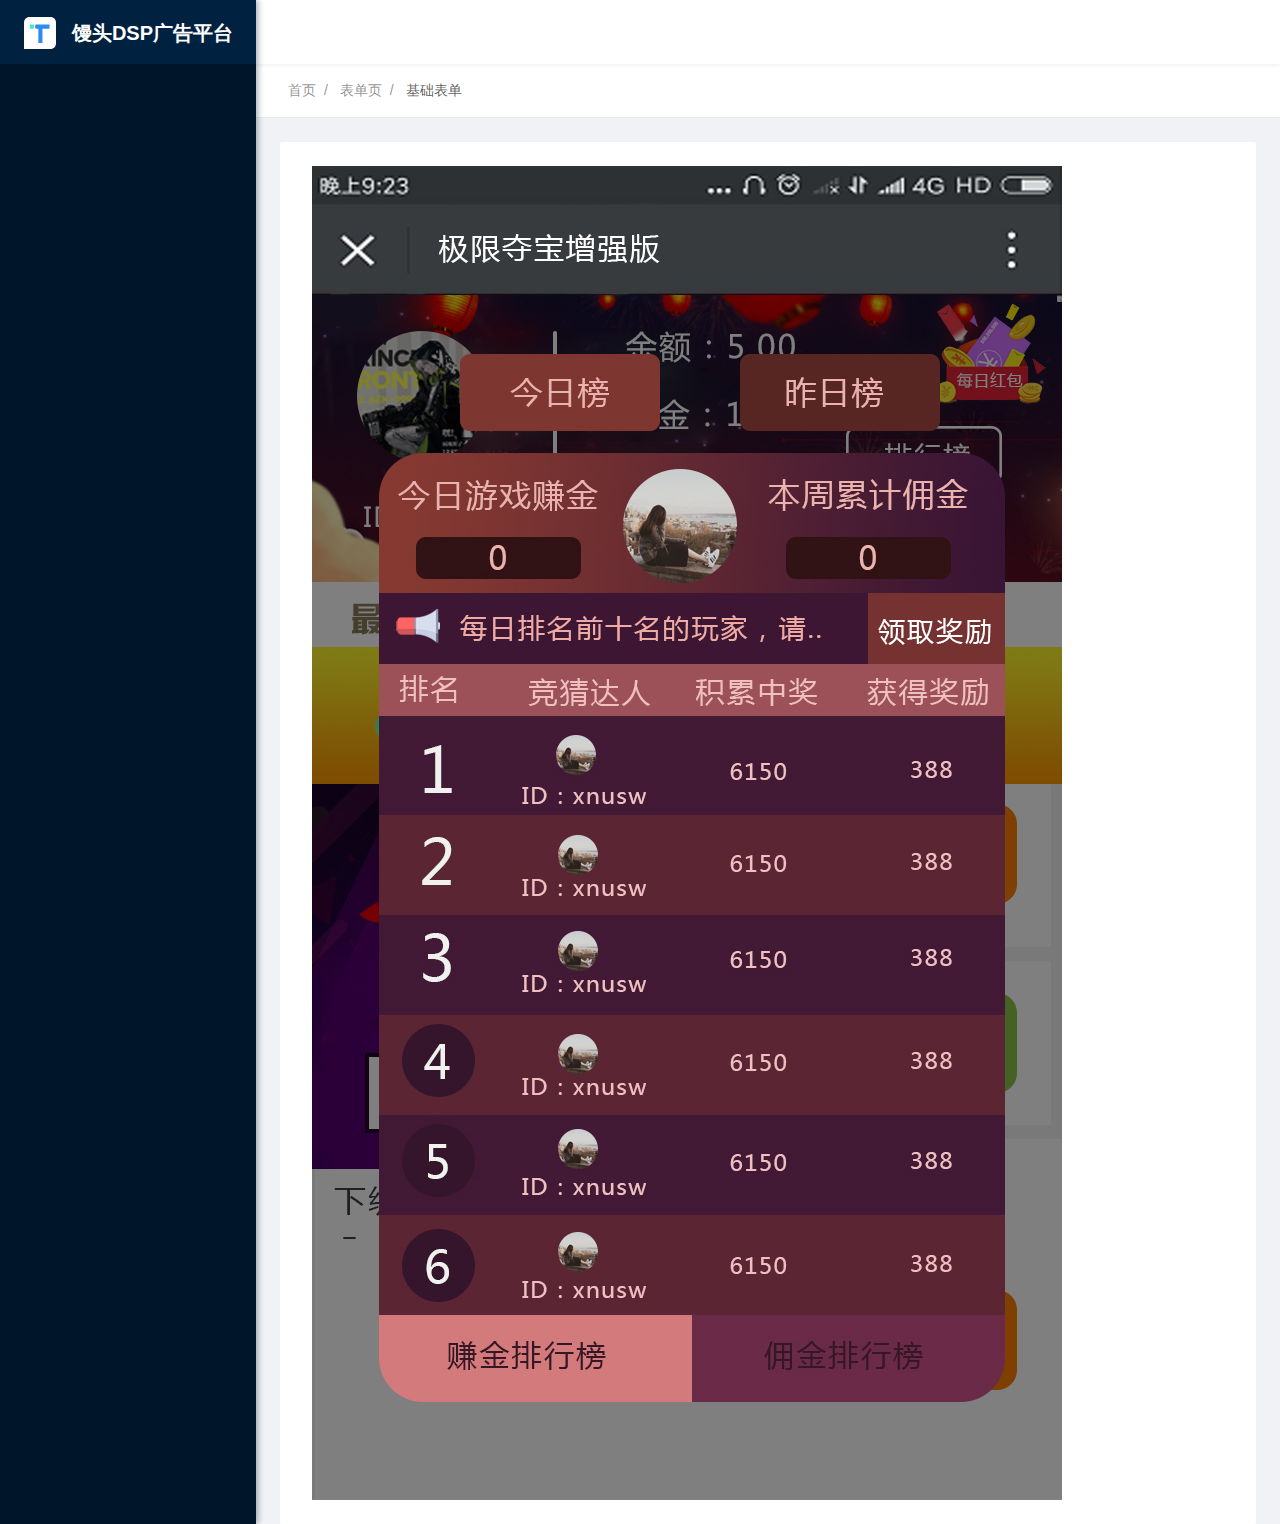
<file: views/test.html>
<!DOCTYPE html>
<html lang="en">
<head>
    <meta charset="UTF-8" />
    <title>admin</title>
    <link rel="stylesheet" href="test.css" />
    <meta name="viewport" content="width=device-width,initial-scale=1.0,minimum-scale=1.0,maximum-scale=1.0,user-scalable=no">

</head>
<body>
    <div class="mt-layout mt-layout-has-sider">
    <div class="sider_Demo mt-layout-sider" style="flex: 0 0 256px; max-width: 256px; min-width: 256px; width: 256px;">
        <div class="mt-layout-sider-children">
            <div class="mt-logo">
                <a href="#/"><img src="[data-uri]" alt="logo" />
                    <h1>馒头DSP广告平台</h1></a>
            </div>
        </div>
    </div>
    <div class="mt-layout">
        <div class="mt-header mt-layout-header">
            <div class="right___3SWlC">

            </div>
        </div>
        <div class="mt-layout-content" style="margin: 24px 24px 0px;height: 100%;">
            <div style="min-height: calc(100vh - 260px);/* height: calc(100vh - 75px); */">
                <div style="margin: -24px -24px 0px;">
                    <div class="pageHeader___qgeO0">
                        <div class="breadcrumb___2WwSj mt-breadcrumb">
                            <span><span class="mt-breadcrumb-link"><a href="#/">首页</a></span><span class="mt-breadcrumb-separator">/</span></span>
                            <span><span class="mt-breadcrumb-link"><span to="/form">表单页</span></span><span class="mt-breadcrumb-separator">/</span></span>
                            <span><span class="mt-breadcrumb-link"><span to="/form/basic-form">基础表单</span></span><span class="mt-breadcrumb-separator">/</span></span>
                        </div>
                    </div>
                    <div class="content___34hUL">
                        <div class="mt-card mt-card-wider-padding mt-card-padding-transition">
                            <div>
                                <div class="mt-card-body">
                                    <div>
                                        <img src="../assets/images/ranking/ranking-rendering.jpg"/>
                                    </div>
                                </div>
                            </div>
                        </div>
                    </div>
                </div>
            </div>
        </div>
    </div>
</div>
</div>
</body>
</html>
</file>
<file: assets/css/base.css>
/**
 * Component:	Variables
 * Description:	Define all variables
*/
*,
*:before,
*:after {
    box-sizing: border-box;
    outline: none;
}
html,
body {
    height: 100%;
}
body {
    background-color: #F5F5F5;
    font-size: 12px;
    -webkit-font-smoothing: antialiased;
    font-family: arial, sans-serif;
}
body,
h1,
h2,
h3,
h4,
h5,
h6,
hr,
p,
blockquote,
dl,
dt,
dd,
ul,
ol,
li,
pre,
form,
fieldset,
legend,
button,
input,
textarea,
th,
td,
iframe {
    margin: 0;
    padding: 0;
}
img,
article,
aside,
details,
figcaption,
figure,
footer,
header,
menu,
nav,
section,
summary,
time,
mark,
audio,
video {
    display: block;
    margin: 0;
    padding: 0;
}
h1,
h2,
h3,
h4,
h5,
h6 {
    font-size: 100%;
}
fieldset,
img {
    border: 0;
}
address,
caption,
cite,
dfn,
em,
th,
var,
i,
em {
    font-style: normal;
    font-weight: normal;
}
ol,
ul {
    list-style: none;
}
a {
    text-decoration: none;
    color: inherit;
}
a:hover {
    text-decoration: none;
}
a,
label,
button,
input,
select {
    -webkit-tap-highlight-color: rgba(0, 0, 0, 0);
}
input,
select,
button {
    font: 100% tahoma, \5b8b\4f53, arial;
    vertical-align: baseline;
    border-radius: 0;
    background-color: transparent;
    -webkit-appearance: none;
    -moz-appearance: none;
}
button::-moz-focus-inner,
input[type="reset"]::-moz-focus-inner,
input[type="button"]::-moz-focus-inner,
input[type="submit"]::-moz-focus-inner,
input[type="file"] > input[type="button"]::-moz-focus-inner {
    border: none;
}
input[type=checkbox],
input[type=radio] {
    vertical-align: middle;
}
input::-webkit-outer-spin-button,
input::-webkit-inner-spin-button {
    -webkit-appearance: none !important;
    -moz-appearance: none !important;
    margin: 0;
}
input:-webkit-autofill {
    -webkit-box-shadow: 0 0 0 1000px white inset;
}
textarea {
    outline: none;
    border-radius: 0;
    -webkit-appearance: none;
    -moz-appearance: none;
    overflow: auto;
    resize: none;
    font: 100% tahoma, \5b8b\4f53, arial;
}
table {
    border-collapse: collapse;
    border-spacing: 0;
}
.g-view {
    margin: 0 auto;
    max-width: 750px;
    min-width: 300px;
}
.g-view:before {
    content: '';
    display: block;
    width: 100%;
    height: 0.9rem;
}
.g-view:after {
    content: '';
    display: block;
    width: 100%;
    height: 1.5rem;
}
.g-flexview {
    height: 100%;
    display: flex;
    flex-direction: column;
    margin: 0 auto;
    max-width: 750px;
    min-width: 300px;
}
.g-scrollview {
    width: 100%;
    height: 100%;
    flex: 1;
    overflow-y: auto;
    overflow-x: hidden;
    -webkit-overflow-scrolling: touch;
    position: relative;
    margin-bottom: -1px;
}
.g-scrollview:after {
    content: '';
    display: block;
    width: 100%;
    height: 0.5rem;
}
.ios .g-scrollview {
    margin-top: 1px;
}
.hairline .g-scrollview {
    margin-top: 0.5px;
}
.g-fix-ios-overflow-scrolling-bug {
    -webkit-overflow-scrolling: auto;
}
</file>
<file: assets/css/ion.rangeSlider.css>
/* Ion.RangeSlider
// css version 2.0.3
// © 2013-2014 Denis Ineshin | IonDen.com
// ===================================================================================================================*/

/* =====================================================================================================================
// RangeSlider */

.irs {
    position: relative; display: block;
    -webkit-touch-callout: none;
    -webkit-user-select: none;
     -khtml-user-select: none;
       -moz-user-select: none;
        -ms-user-select: none;
            user-select: none;
}
    .irs-line {
        position: relative; display: block;
        overflow: hidden;
        outline: none !important;
    }
        .irs-line-left, .irs-line-mid, .irs-line-right {
            position: absolute; display: block;
            top: 0;
        }
        .irs-line-left {
            left: 0; width: 11%;
        }
        .irs-line-mid {
            left: 9%; width: 82%;
        }
        .irs-line-right {
            right: 0; width: 11%;
        }

    .irs-bar {
        position: absolute; display: block;
        left: 0; width: 0;
    }
        .irs-bar-edge {
            position: absolute; display: block;
            top: 0; left: 0;
        }

    .irs-shadow {
        position: absolute; display: none;
        left: 0; width: 0;
    }

    .irs-slider {
        position: absolute; display: block;
        cursor: default;
        z-index: 1;
    }
        .irs-slider.single {

        }
        .irs-slider.from {

        }
        .irs-slider.to {

        }
        .irs-slider.type_last {
            z-index: 2;
        }

    .irs-min {
        position: absolute; display: block;
        left: 0;
        cursor: default;
    }
    .irs-max {
        position: absolute; display: block;
        right: 0;
        cursor: default;
    }

    .irs-from, .irs-to, .irs-single {
        position: absolute; display: block;
        top: 0; left: 0;
        cursor: default;
        white-space: nowrap;
    }

.irs-grid {
    position: absolute; display: none;
    bottom: 0; left: 0;
    width: 100%; height: 20px;
}
.irs-with-grid .irs-grid {
    display: block;
}
    .irs-grid-pol {
        position: absolute;
        top: 0; left: 0;
        width: 1px; height: 8px;
        background: #000;
    }
    .irs-grid-pol.small {
        height: 4px;
    }
    .irs-grid-text {
        position: absolute;
        bottom: 0; left: 0;
        white-space: nowrap;
        text-align: center;
        font-size: 9px; line-height: 9px;
        padding: 0 3px;
        color: #000;
    }

.irs-disable-mask {
    position: absolute; display: block;
    top: 0; left: -1%;
    width: 102%; height: 100%;
    cursor: default;
    background: rgba(0,0,0,0.0);
    z-index: 2;
}
.irs-disabled {
    opacity: 0.4;
}
.lt-ie9 .irs-disabled {
    filter: alpha(opacity=40);
}


.irs-hidden-input {
    position: absolute !important;
    display: block !important;
    top: 0 !important;
    left: 0 !important;
    width: 0 !important;
    height: 0 !important;
    font-size: 0 !important;
    line-height: 0 !important;
    padding: 0 !important;
    margin: 0 !important;
    outline: none !important;
    z-index: -9999 !important;
    background: none !important;
    border-style: solid !important;
    border-color: transparent !important;
}
</file>
<file: assets/css/ion.rangeSlider.skinHTML5.css>
/* Ion.RangeSlider, Simple Skin
// css version 2.0.3
// © Denis Ineshin, 2014    https://github.com/IonDen
// © guybowden, 2014        https://github.com/guybowden
// ===================================================================================================================*/

/* =====================================================================================================================
// Skin details */

.irs {
    height: 55px;
}
.irs-with-grid {
    height: 75px;
}
.irs-line {
    height: .3rem;
    top: .6rem;
    background: #000;
    border-radius: 16px;
    -moz-border-radius: 16px;
}
    .irs-line-left {
        height: 8px;
    }
    .irs-line-mid {
        height: 8px;
    }
    .irs-line-right {
        height: 8px;
    }

.irs-bar {
    height: .3rem;
    top: .6rem;
    background: rgba(202, 26, 19, 0.87);
    box-shadow: 3px 2px #000;
}
    .irs-bar-edge {
        height: .28rem;
        top: .6rem;
        width: .4rem;
        background: rgba(202, 26, 19, 0.87);
        border-radius: 16px 0 0 16px;
        -moz-border-radius: 16px 0 0 16px;
        box-shadow: 0 3px #000;
    }

.irs-shadow {
    height: 2px; top: 38px;
    background: #000;
    opacity: 0.3;
    border-radius: 5px;
    -moz-border-radius: 5px;
}
.lt-ie9 .irs-shadow {
    filter: alpha(opacity=30);
}

.irs-slider {
    top: .4rem;
    width: .7rem;
    height: .7rem;
    border-radius: 27px;
    -moz-border-radius: 27px;
    cursor: pointer;
    background: url(../../assets/images/home/hb_icon.png) no-repeat;
    background-size: contain;
    border: none;
    box-shadow: none;
}

.irs-min, .irs-max {
    color: #333;
    font-size: 12px; line-height: 1.333;
    text-shadow: none;
    top: 0;
    padding: 1px 5px;
    background: rgba(0,0,0,0.1);
    border-radius: 3px;
    -moz-border-radius: 3px;
}

.lt-ie9 .irs-min, .lt-ie9 .irs-max {
    background: #ccc;
}

.irs-from, .irs-to, .irs-single {
    color: #fff;
    font-size: 14px;
    line-height: 1.333;
    text-shadow: none;
    padding: 1px 5px;
    background: rgba(0, 0, 0, 0.75);
    border-radius: 3px;
    -moz-border-radius: 3px;
}
.lt-ie9 .irs-from, .lt-ie9 .irs-to, .lt-ie9 .irs-single {
    background: #999;
}

.irs-grid {
    height: 27px;
}
.irs-grid-pol {
    opacity: 0.5;
    background: #428bca;
}
.irs-grid-pol.small {
    background: #999;
}

.irs-grid-text {
    bottom: 5px;
    color: #99a4ac;
}

.irs-disabled {
}
</file>
<file: assets/css/component.css>
/* General styles for the modal */

/* 
Styles for the html/body for special modal where we want 3d effects
Note that we need a container wrapping all content on the page for the 
perspective effects (not including the modals and the overlay).
*/
.md-perspective,
.md-perspective body {
	height: 100%;
	overflow: hidden;
}

.md-perspective body  {
	background: #222;
	-webkit-perspective: 600px;
	-moz-perspective: 600px;
	perspective: 600px;
}

.container {
	background: #e74c3c;
	min-height: 100%;
}

.md-modal {
	position: fixed;
	top: 50%;
	left: 50%;
	width: 50%;
	max-width: 630px;
	min-width: 320px;
	height: auto;
	z-index: 2000;
	visibility: hidden;
	-webkit-backface-visibility: hidden;
	-moz-backface-visibility: hidden;
	backface-visibility: hidden;
	-webkit-transform: translateX(-50%) translateY(-50%);
	-moz-transform: translateX(-50%) translateY(-50%);
	-ms-transform: translateX(-50%) translateY(-50%);
	transform: translateX(-50%) translateY(-50%);
}

.md-show {
	visibility: visible;
}

.md-overlay {
	position: fixed;
	width: 100%;
	height: 100%;
	visibility: hidden;
	top: 0;
	left: 0;
	z-index: 1000;
	opacity: 0;
	background: rgba(0, 0, 0, 0.61);
	-webkit-transition: all 0.3s;
	-moz-transition: all 0.3s;
	transition: all 0.3s;
}

.md-show ~ .md-overlay {
	opacity: 1;
	visibility: visible;
}

/* Content styles */
.md-content {
	color: #fff;
	background: #e74c3c;
	position: relative;
	border-radius: 3px;
	margin: 0 auto;
	font-size: .2rem;
}

/* Individual modal styles with animations/transitions */

/* Effect 1: Fade in and scale up */
.md-effect-1 .md-content {
	-webkit-transform: scale(0.7);
	-moz-transform: scale(0.7);
	-ms-transform: scale(0.7);
	transform: scale(0.7);
	opacity: 0;
	-webkit-transition: all 0.3s;
	-moz-transition: all 0.3s;
	transition: all 0.3s;
}

.md-show.md-effect-1 .md-content {
	-webkit-transform: scale(1);
	-moz-transform: scale(1);
	-ms-transform: scale(1);
	transform: scale(1);
	opacity: 1;
}

/* Effect 2: Slide from the right */
.md-effect-2 .md-content {
	-webkit-transform: translateX(20%);
	-moz-transform: translateX(20%);
	-ms-transform: translateX(20%);
	transform: translateX(20%);
	opacity: 0;
	-webkit-transition: all 0.3s cubic-bezier(0.25, 0.5, 0.5, 0.9);
	-moz-transition: all 0.3s cubic-bezier(0.25, 0.5, 0.5, 0.9);
	transition: all 0.3s cubic-bezier(0.25, 0.5, 0.5, 0.9);
}

.md-show.md-effect-2 .md-content {
	-webkit-transform: translateX(0);
	-moz-transform: translateX(0);
	-ms-transform: translateX(0);
	transform: translateX(0);
	opacity: 1;
}

/* Effect 3: Slide from the bottom */
.md-effect-3 .md-content {
	-webkit-transform: translateY(20%);
	-moz-transform: translateY(20%);
	-ms-transform: translateY(20%);
	transform: translateY(20%);
	opacity: 0;
	-webkit-transition: all 0.3s;
	-moz-transition: all 0.3s;
	transition: all 0.3s;
}

.md-show.md-effect-3 .md-content {
	-webkit-transform: translateY(0);
	-moz-transform: translateY(0);
	-ms-transform: translateY(0);
	transform: translateY(0);
	opacity: 1;
}

/* Effect 4: Newspaper */
.md-effect-4 .md-content {
	-webkit-transform: scale(0) rotate(720deg);
	-moz-transform: scale(0) rotate(720deg);
	-ms-transform: scale(0) rotate(720deg);
	transform: scale(0) rotate(720deg);
	opacity: 0;
}

.md-show.md-effect-4 ~ .md-overlay,
.md-effect-4 .md-content {
	-webkit-transition: all 0.5s;
	-moz-transition: all 0.5s;
	transition: all 0.5s;
}

.md-show.md-effect-4 .md-content {
	-webkit-transform: scale(1) rotate(0deg);
	-moz-transform: scale(1) rotate(0deg);
	-ms-transform: scale(1) rotate(0deg);
	transform: scale(1) rotate(0deg);
	opacity: 1;
}

/* Effect 5: fall */
.md-effect-5.md-modal {
	-webkit-perspective: 1300px;
	-moz-perspective: 1300px;
	perspective: 1300px;
}

.md-effect-5 .md-content {
	-webkit-transform-style: preserve-3d;
	-moz-transform-style: preserve-3d;
	transform-style: preserve-3d;
	-webkit-transform: translateZ(600px) rotateX(20deg); 
	-moz-transform: translateZ(600px) rotateX(20deg); 
	-ms-transform: translateZ(600px) rotateX(20deg); 
	transform: translateZ(600px) rotateX(20deg); 
	opacity: 0;
}

.md-show.md-effect-5 .md-content {
	-webkit-transition: all 0.3s ease-in;
	-moz-transition: all 0.3s ease-in;
	transition: all 0.3s ease-in;
	-webkit-transform: translateZ(0px) rotateX(0deg);
	-moz-transform: translateZ(0px) rotateX(0deg);
	-ms-transform: translateZ(0px) rotateX(0deg);
	transform: translateZ(0px) rotateX(0deg); 
	opacity: 1;
}

/* Effect 6: side fall */
.md-effect-6.md-modal {
	-webkit-perspective: 1300px;
	-moz-perspective: 1300px;
	perspective: 1300px;
}

.md-effect-6 .md-content {
	-webkit-transform-style: preserve-3d;
	-moz-transform-style: preserve-3d;
	transform-style: preserve-3d;
	-webkit-transform: translate(30%) translateZ(600px) rotate(10deg); 
	-moz-transform: translate(30%) translateZ(600px) rotate(10deg);
	-ms-transform: translate(30%) translateZ(600px) rotate(10deg);
	transform: translate(30%) translateZ(600px) rotate(10deg); 
	opacity: 0;
}

.md-show.md-effect-6 .md-content {
	-webkit-transition: all 0.3s ease-in;
	-moz-transition: all 0.3s ease-in;
	transition: all 0.3s ease-in;
	-webkit-transform: translate(0%) translateZ(0) rotate(0deg);
	-moz-transform: translate(0%) translateZ(0) rotate(0deg);
	-ms-transform: translate(0%) translateZ(0) rotate(0deg);
	transform: translate(0%) translateZ(0) rotate(0deg);
	opacity: 1;
}

/* Effect 7:  slide and stick to top */
.md-effect-7{
	top: 0;
	-webkit-transform: translateX(-50%);
	-moz-transform: translateX(-50%);
	-ms-transform: translateX(-50%);
	transform: translateX(-50%);
}

.md-effect-7 .md-content {
	-webkit-transform: translateY(-200%);
	-moz-transform: translateY(-200%);
	-ms-transform: translateY(-200%);
	transform: translateY(-200%);
	-webkit-transition: all .3s;
	-moz-transition: all .3s;
	transition: all .3s;
	opacity: 0;
}

.md-show.md-effect-7 .md-content {
	-webkit-transform: translateY(0%);
	-moz-transform: translateY(0%);
	-ms-transform: translateY(0%);
	transform: translateY(0%);
	border-radius: 0 0 3px 3px;
	opacity: 1;
}

/* Effect 8: 3D flip horizontal */
.md-effect-8.md-modal {
	-webkit-perspective: 1300px;
	-moz-perspective: 1300px;
	perspective: 1300px;
}

.md-effect-8 .md-content {
	-webkit-transform-style: preserve-3d;
	-moz-transform-style: preserve-3d;
	transform-style: preserve-3d;
	-webkit-transform: rotateY(-70deg);
	-moz-transform: rotateY(-70deg);
	-ms-transform: rotateY(-70deg);
	transform: rotateY(-70deg);
	-webkit-transition: all 0.3s;
	-moz-transition: all 0.3s;
	transition: all 0.3s;
	opacity: 0;
}

.md-show.md-effect-8 .md-content {
	-webkit-transform: rotateY(0deg);
	-moz-transform: rotateY(0deg);
	-ms-transform: rotateY(0deg);
	transform: rotateY(0deg);
	opacity: 1;
}

/* Effect 9: 3D flip vertical */
.md-effect-9.md-modal {
	-webkit-perspective: 1300px;
	-moz-perspective: 1300px;
	perspective: 1300px;
}

.md-effect-9 .md-content {
	-webkit-transform-style: preserve-3d;
	-moz-transform-style: preserve-3d;
	transform-style: preserve-3d;
	-webkit-transform: rotateX(-70deg);
	-moz-transform: rotateX(-70deg);
	-ms-transform: rotateX(-70deg);
	transform: rotateX(-70deg);
	-webkit-transition: all 0.3s;
	-moz-transition: all 0.3s;
	transition: all 0.3s;
	opacity: 0;
}

.md-show.md-effect-9 .md-content {
	-webkit-transform: rotateX(0deg);
	-moz-transform: rotateX(0deg);
	-ms-transform: rotateX(0deg);
	transform: rotateX(0deg);
	opacity: 1;
}

/* Effect 10: 3D sign */
.md-effect-10.md-modal {
	-webkit-perspective: 1300px;
	-moz-perspective: 1300px;
	perspective: 1300px;
}

.md-effect-10 .md-content {
	-webkit-transform-style: preserve-3d;
	-moz-transform-style: preserve-3d;
	transform-style: preserve-3d;
	-webkit-transform: rotateX(-60deg);
	-moz-transform: rotateX(-60deg);
	-ms-transform: rotateX(-60deg);
	transform: rotateX(-60deg);
	-webkit-transform-origin: 50% 0;
	-moz-transform-origin: 50% 0;
	transform-origin: 50% 0;
	opacity: 0;
	-webkit-transition: all 0.3s;
	-moz-transition: all 0.3s;
	transition: all 0.3s;
}

.md-show.md-effect-10 .md-content {
	-webkit-transform: rotateX(0deg);
	-moz-transform: rotateX(0deg);
	-ms-transform: rotateX(0deg);
	transform: rotateX(0deg);
	opacity: 1;
}

/* Effect 11: Super scaled */
.md-effect-11 .md-content {
	-webkit-transform: scale(2);
	-moz-transform: scale(2);
	-ms-transform: scale(2);
	transform: scale(2);
	opacity: 0;
	-webkit-transition: all 0.3s;
	-moz-transition: all 0.3s;
	transition: all 0.3s;
}

.md-show.md-effect-11 .md-content {
	-webkit-transform: scale(1);
	-moz-transform: scale(1);
	-ms-transform: scale(1);
	transform: scale(1);
	opacity: 1;
}

/* Effect 12:  Just me */
.md-effect-12 .md-content {
	-webkit-transform: scale(0.8);
	-moz-transform: scale(0.8);
	-ms-transform: scale(0.8);
	transform: scale(0.8);
	opacity: 0;
	-webkit-transition: all 0.3s;
	-moz-transition: all 0.3s;
	transition: all 0.3s;
}

.md-show.md-effect-12 ~ .md-overlay {
	background: #e74c3c;
} 

.md-effect-12 .md-content h3,
.md-effect-12 .md-content {
	background: transparent;
}

.md-show.md-effect-12 .md-content {
	-webkit-transform: scale(1);
	-moz-transform: scale(1);
	-ms-transform: scale(1);
	transform: scale(1);
	opacity: 1;
}

/* Effect 13: 3D slit */
.md-effect-13.md-modal {
	-webkit-perspective: 1300px;
	-moz-perspective: 1300px;
	perspective: 1300px;
}

.md-effect-13 .md-content {
	-webkit-transform-style: preserve-3d;
	-moz-transform-style: preserve-3d;
	transform-style: preserve-3d;
	-webkit-transform: translateZ(-3000px) rotateY(90deg);
	-moz-transform: translateZ(-3000px) rotateY(90deg);
	-ms-transform: translateZ(-3000px) rotateY(90deg);
	transform: translateZ(-3000px) rotateY(90deg);
	opacity: 0;
}

.md-show.md-effect-13 .md-content {
	-webkit-animation: slit .7s forwards ease-out;
	-moz-animation: slit .7s forwards ease-out;
	animation: slit .7s forwards ease-out;
}

@-webkit-keyframes slit {
	50% { -webkit-transform: translateZ(-250px) rotateY(89deg); opacity: .5; -webkit-animation-timing-function: ease-out;}
	100% { -webkit-transform: translateZ(0) rotateY(0deg); opacity: 1; }
}

@-moz-keyframes slit {
	50% { -moz-transform: translateZ(-250px) rotateY(89deg); opacity: .5; -moz-animation-timing-function: ease-out;}
	100% { -moz-transform: translateZ(0) rotateY(0deg); opacity: 1; }
}

@keyframes slit {
	50% { transform: translateZ(-250px) rotateY(89deg); opacity: 1; animation-timing-function: ease-in;}
	100% { transform: translateZ(0) rotateY(0deg); opacity: 1; }
}

/* Effect 14:  3D Rotate from bottom */
.md-effect-14.md-modal {
	-webkit-perspective: 1300px;
	-moz-perspective: 1300px;
	perspective: 1300px;
}

.md-effect-14 .md-content {
	-webkit-transform-style: preserve-3d;
	-moz-transform-style: preserve-3d;
	transform-style: preserve-3d;
	-webkit-transform: translateY(100%) rotateX(90deg);
	-moz-transform: translateY(100%) rotateX(90deg);
	-ms-transform: translateY(100%) rotateX(90deg);
	transform: translateY(100%) rotateX(90deg);
	-webkit-transform-origin: 0 100%;
	-moz-transform-origin: 0 100%;
	transform-origin: 0 100%;
	opacity: 0;
	-webkit-transition: all 0.3s ease-out;
	-moz-transition: all 0.3s ease-out;
	transition: all 0.3s ease-out;
}

.md-show.md-effect-14 .md-content {
	-webkit-transform: translateY(0%) rotateX(0deg);
	-moz-transform: translateY(0%) rotateX(0deg);
	-ms-transform: translateY(0%) rotateX(0deg);
	transform: translateY(0%) rotateX(0deg);
	opacity: 1;
}

/* Effect 15:  3D Rotate in from left */
.md-effect-15.md-modal {
	-webkit-perspective: 1300px;
	-moz-perspective: 1300px;
	perspective: 1300px;
}

.md-effect-15 .md-content {
	-webkit-transform-style: preserve-3d;
	-moz-transform-style: preserve-3d;
	transform-style: preserve-3d;
	-webkit-transform: translateZ(100px) translateX(-30%) rotateY(90deg);
	-moz-transform: translateZ(100px) translateX(-30%) rotateY(90deg);
	-ms-transform: translateZ(100px) translateX(-30%) rotateY(90deg);
	transform: translateZ(100px) translateX(-30%) rotateY(90deg);
	-webkit-transform-origin: 0 100%;
	-moz-transform-origin: 0 100%;
	transform-origin: 0 100%;
	opacity: 0;
	-webkit-transition: all 0.3s;
	-moz-transition: all 0.3s;
	transition: all 0.3s;
}

.md-show.md-effect-15 .md-content {
	-webkit-transform: translateZ(0px) translateX(0%) rotateY(0deg);
	-moz-transform: translateZ(0px) translateX(0%) rotateY(0deg);
	-ms-transform: translateZ(0px) translateX(0%) rotateY(0deg);
	transform: translateZ(0px) translateX(0%) rotateY(0deg);
	opacity: 1;
}

/* Effect 16:  Blur */
.md-show.md-effect-16 ~ .md-overlay {
	background: rgba(180,46,32,0.5);
}

.md-show.md-effect-16 ~ .container {
	-webkit-filter: blur(3px);
	-moz-filter: blur(3px);
	filter: blur(3px);
}

.md-effect-16 .md-content {
	-webkit-transform: translateY(-5%);
	-moz-transform: translateY(-5%);
	-ms-transform: translateY(-5%);
	transform: translateY(-5%);
	opacity: 0;
}

.md-show.md-effect-16 ~ .container,
.md-effect-16 .md-content {
	-webkit-transition: all 0.3s;
	-moz-transition: all 0.3s;
	transition: all 0.3s;
}

.md-show.md-effect-16 .md-content {
	-webkit-transform: translateY(0);
	-moz-transform: translateY(0);
	-ms-transform: translateY(0);
	transform: translateY(0);
	opacity: 1;
}

/* Effect 17:  Slide in from bottom with perspective on container */
.md-show.md-effect-17 ~ .container {
	height: 100%;
	overflow: hidden;
	-webkit-transition: -webkit-transform 0.3s;
	-moz-transition: -moz-transform 0.3s;
	transition: transform 0.3s;
}	

.md-show.md-effect-17 ~ .container,
.md-show.md-effect-17 ~ .md-overlay  {
	-webkit-transform: rotateX(-2deg);
	-moz-transform: rotateX(-2deg);
	-ms-transform: rotateX(-2deg);
	transform: rotateX(-2deg);
	-webkit-transform-origin: 50% 0%;
	-moz-transform-origin: 50% 0%;
	transform-origin: 50% 0%;
	-webkit-transform-style: preserve-3d;
	-moz-transform-style: preserve-3d;
	transform-style: preserve-3d;
}

.md-effect-17 .md-content {
	opacity: 0;
	-webkit-transform: translateY(200%);
	-moz-transform: translateY(200%);
	-ms-transform: translateY(200%);
	transform: translateY(200%);
}

.md-show.md-effect-17 .md-content {
	-webkit-transform: translateY(0);
	-moz-transform: translateY(0);
	-ms-transform: translateY(0);
	transform: translateY(0);
	opacity: 1;
	-webkit-transition: all 0.3s 0.2s;
	-moz-transition: all 0.3s 0.2s;
	transition: all 0.3s 0.2s;
}

/* Effect 18:  Slide from right with perspective on container */
.md-show.md-effect-18 ~ .container {
	height: 100%;
	overflow: hidden;
}

.md-show.md-effect-18 ~ .md-overlay {
	background: rgba(143,27,15,0.8);
	-webkit-transition: all 0.5s;
	-moz-transition: all 0.5s;
	transition: all 0.5s;
}

.md-show.md-effect-18 ~ .container,
.md-show.md-effect-18 ~ .md-overlay {
	-webkit-transform-style: preserve-3d;
	-webkit-transform-origin: 0% 50%;
	-webkit-animation: rotateRightSideFirst 0.5s forwards ease-in;
	-moz-transform-style: preserve-3d;
	-moz-transform-origin: 0% 50%;
	-moz-animation: rotateRightSideFirst 0.5s forwards ease-in;
	transform-style: preserve-3d;
	transform-origin: 0% 50%;
	animation: rotateRightSideFirst 0.5s forwards ease-in;
}

@-webkit-keyframes rotateRightSideFirst {
	50% { -webkit-transform: translateZ(-50px) rotateY(5deg); -webkit-animation-timing-function: ease-out; }
	100% { -webkit-transform: translateZ(-200px); }
}

@-moz-keyframes rotateRightSideFirst {
	50% { -moz-transform: translateZ(-50px) rotateY(5deg); -moz-animation-timing-function: ease-out; }
	100% { -moz-transform: translateZ(-200px); }
}

@keyframes rotateRightSideFirst {
	50% { transform: translateZ(-50px) rotateY(5deg); animation-timing-function: ease-out; }
	100% { transform: translateZ(-200px); }
}

.md-effect-18 .md-content {
	-webkit-transform: translateX(200%);
	-moz-transform: translateX(200%);
	-ms-transform: translateX(200%);
	transform: translateX(200%);
	opacity: 0;
}

.md-show.md-effect-18 .md-content {
	-webkit-transform: translateX(0);
	-moz-transform: translateX(0);
	-ms-transform: translateX(0);
	transform: translateX(0);
	opacity: 1;
	-webkit-transition: all 0.5s 0.1s;
	-moz-transition: all 0.5s 0.1s;
	transition: all 0.5s 0.1s;
}

/* Effect 19:  Slip in from the top with perspective on container */
.md-show.md-effect-19 ~ .container {
	height: 100%;
	overflow: hidden;
}

.md-show.md-effect-19 ~ .md-overlay {
	-webkit-transition: all 0.5s;
	-moz-transition: all 0.5s;
	transition: all 0.5s;
}

.md-show.md-effect-19 ~ .container,
.md-show.md-effect-19 ~ .md-overlay {
	-webkit-transform-style: preserve-3d;
	-webkit-transform-origin: 50% 100%;
	-webkit-animation: OpenTop 0.5s forwards ease-in;
	-moz-transform-style: preserve-3d;
	-moz-transform-origin: 50% 100%;
	-moz-animation: OpenTop 0.5s forwards ease-in;
	transform-style: preserve-3d;
	transform-origin: 50% 100%;
	animation: OpenTop 0.5s forwards ease-in;
}

@-webkit-keyframes OpenTop {
	50% { 
		-webkit-transform: rotateX(10deg); 
		-webkit-animation-timing-function: ease-out; 
	}
}

@-moz-keyframes OpenTop {
	50% { 
		-moz-transform: rotateX(10deg); 
		-moz-animation-timing-function: ease-out; 
	}
}

@keyframes OpenTop {
	50% { 
		transform: rotateX(10deg); 
		animation-timing-function: ease-out; 
	}
}

.md-effect-19 .md-content {
	-webkit-transform: translateY(-200%);
	-moz-transform: translateY(-200%);
	-ms-transform: translateY(-200%);
	transform: translateY(-200%);
	opacity: 0;
}

.md-show.md-effect-19 .md-content {
	-webkit-transform: translateY(0);
	-moz-transform: translateY(0);
	-ms-transform: translateY(0);
	transform: translateY(0);
	opacity: 1;
	-webkit-transition: all 0.5s 0.1s;
	-moz-transition: all 0.5s 0.1s;
	transition: all 0.5s 0.1s;
}
</file>
<file: views/style.css>
.loadpage {	width: 320px;	height: 170px;	margin: auto;	position: relative;	top: 50%;	margin-top: -85px}.loading {	position: absolute;	width: 100%;	height: 100%;	background-color: #dd3b3a;	z-index: 5;	left: 0;	top: 0}.loading .icon-title {	position: absolute;	left: 50%;	top: 0;	margin-left: -90px;	width: 180px;	height: 86px;	background-image: url("[data-uri]");	-webkit-background-size: 100% 100%;	background-size: 100% 100%}.loading .loading-num {	position: absolute;	width: 100%;	left: 0;	top: 78px;	text-align: center;	font-size: 16px;	color: #fff;	z-index: 2}.loading .progress {	position: absolute;	left: 50%;	top: 84px;	margin-left: -46px;	overflow: hidden;	width: 92px;	height: 36px;	background-image: url("[data-uri]");	-webkit-background-size: 100% 100%;	background-size: 100% 100%}.loading .progress span {	position: absolute;	width: 0;	left: 1px;	top: 1px;	right: 1px;	bottom: 1px;	max-width: 98%;	background-color: #fff;	z-index: -1;	-webkit-transition: all .1s;	transition: all .1s}.loading .spark-group {	position: absolute;	width: 100%;	height: 170px;	top: -50px}.loading .spark-group li {	width: 10px;	height: 10px;	border-radius: 100%;	background-color: #fff;	position: absolute}.loading .spark-group li:nth-child(1) {	top: 113px;	left: 100px;	-webkit-transform: scale(0.25);	transform: scale(0.25)}.loading .spark-group li:nth-child(2) {	top: 40px;	left: 130px;	-webkit-transform: scale(0.4);	transform: scale(0.4)}.loading .spark-group li:nth-child(3) {	top: 40px;	right: 100px;	-webkit-transform: scale(0.2);	transform: scale(0.2)}.loading .spark-group li:nth-child(4) {	top: 60px;	right: 75px;	-webkit-transform: scale(0.2);	transform: scale(0.2)}.loading .spark-group li:nth-child(5) {	top: 130px;	right: 78px;	-webkit-transform: scale(0.5);	transform: scale(0.5)}.spark-group li:nth-child(1) {	-webkit-animation: spark 800ms linear infinite both;	animation: spark 800ms linear infinite both}.spark-group li:nth-child(2) {	-webkit-animation: spark 800ms linear -400ms infinite both;	animation: spark 800ms linear -400ms infinite both}.spark-group li:nth-child(3) {	-webkit-animation: spark 800ms linear -600ms infinite both;	animation: spark 800ms linear -600ms infinite both}.spark-group li:nth-child(4) {	-webkit-animation: spark 800ms linear -200ms infinite both;	animation: spark 800ms linear -200ms infinite both}.spark-group li:nth-child(5) {	-webkit-animation: spark 800ms linear -400ms infinite both;	animation: spark 800ms linear -400ms infinite both}@-webkit-keyframes spark {	0% {		-webkit-transform: scale(0);		transform: scale(0)	}	80% {		-webkit-transform: scale(0.8);		transform: scale(0.8);		opacity: 0.8	}	100% {		-webkit-transform: scale(1);		transform: scale(1);		opacity: 0	}}@keyframes spark {	0% {		-webkit-transform: scale(0);		transform: scale(0)	}	80% {		-webkit-transform: scale(0.8);		transform: scale(0.8);		opacity: 0.8	}	100% {		-webkit-transform: scale(1);		transform: scale(1);		opacity: 0	}}.wrapper {	display: none;	width: 100%;	height: 100%;	overflow: hidden}.wrapper.show {	display: block;}.main {	position: absolute;	width: 100%;	height: 100%;	left: 0;	top: 0;	bottom: 0;	z-index: 1}.scene {	position: absolute;	left: 0;	top: 0;	width: 400%;	height: 100%;	background-size: auto 100%}button {	-webkit-appearance: none;	border: 0;	background: none;}.footer {	position: absolute;	bottom: 0;	width: 100%;	text-align: center;	color: #fff;	font-size: 14px;	z-index: 1}.footer .btn {	height: 44px;	line-height: 44px;	background-color: #fff;	color: #ef9505;	width: 78.6%;	border-radius: 100px;	font-size: 17px;	margin-bottom: 20px}.footer .btn:active {	opacity: 0.85}.footer p {	margin-bottom: 30px}.footer p:active {	opacity: 0.7}.mtui-cells{	overflow: hidden;	position: relative;	color: #fff;	font-size: .3rem;	padding: .2rem;	border: 1px solid #fff;	background-color: #fff;	margin-top: 5px;	box-shadow: 0 1px 0px 0 rgba(0,0,0,0.30);}.mtui-cell{	position: relative;	display: -webkit-box;	display: -webkit-flex;	display: flex;	-webkit-box-align: center;	-webkit-align-items: center;	align-items: center;}.mtui-cell__hd{}.mtui-cell__bd{	-webkit-box-flex: 1;	-webkit-flex: 1;	flex: 1;}.mtui-cell__bd p{	font-size: .3rem;	margin-bottom: .2rem;}.mtui-cell__ft{	text-align: right;	color: #999999;}.mtui-btn{	position: relative;	display: block;	margin-left: auto;	margin-right: auto;	padding-left: 14px;	padding-right: 14px;	box-sizing: border-box;	font-size: 18px;	text-align: center;	text-decoration: none;	color: #FFFFFF;	line-height: 2.55555556;	border-radius: 5px;	-webkit-tap-highlight-color: rgba(0, 0, 0, 0);	overflow: hidden;}.mtui-btn_default {	color: #000000;	background-color: #F8F8F8;}.mtui-btn_warn{	background-color: #E64340;	display: inline-block;	border:1px solid rgba(0, 0, 0, 0.67);	padding: 0 .8rem;	line-height: 2.5;	font-size: .3rem;}.mtui-btn_primary{	background-color: rgba(0, 0, 255, 0.58);	display: inline-block;	border: 1px solid rgba(0, 0, 0, 0.67);	line-height: 2.5;	font-size: .3rem;}.mtui-btn_default_reverse{	background-color: transparent;	border: 2px solid #fff;	color: #fff;	font-weight: 600;}.mtui-btn_mini {	display: inline-block;	padding: 0 .4rem;	line-height: 2.3;	font-size: .26rem;}.hb-logo{	position: absolute;	top: .2rem;	right: .5rem;}.hb-logo img{	width: 1rem;	height: 1rem;}.mtui-flex{	display: -webkit-box;	display: -webkit-flex;	display: flex;	align-items: center;}.mtui-flex__item{	-webkit-box-flex: 1;	-webkit-flex: 1;	flex: 1;	text-align: center;}.demo-rollnotice {	display: -webkit-box;	display: -webkit-flex;	display: -ms-flexbox;	display: flex;	-webkit-box-align: center;	-webkit-align-items: center;	-ms-flex-align: center;	align-items: center;	background-color: #fff;	padding: .2rem;	box-shadow: 0 2px 4px 0 rgba(0,0,0,0.30);	position: absolute;	top: 0;	left: 0;	right: 0;}.demo-rollnotice img {	height: .3rem;}.mt-rollnotice {	overflow: hidden;	width: 100%;	background-color: #fff;	font-size: .3rem;}.mt-rollnotice-box{	padding: 0 .2rem;}.mt-rollnotice-align-left {	-webkit-box-pack: start;	-webkit-justify-content: flex-start;	-ms-flex-pack: start;	justify-content: flex-start;}.mt-rollnotice-item{	display: -webkit-box;	display: -webkit-flex;	display: -ms-flexbox;	display: flex;	-webkit-box-align: center;	-webkit-align-items: center;	-ms-flex-align: center;	align-items: center;}/************************* marquee  **********************/.gh-btn__custom{	margin-right: .1rem;	padding: .05rem .1rem;	font-size: .2rem;}.custom_marquee{	white-space: nowrap;	width: 100%;	height: .6rem;	overflow: hidden;	position: absolute;	background: rgba(0, 0, 0, 0.46);	transform: translateY(-.85rem);	z-index: 999;	color: #fff;	padding: .1rem 0;}.text-gap{	margin-right: .2rem}#wrapper {	position: absolute;	z-index: 1;	top: 0;	bottom: 0;	left: 0;	width: 100%;	background: rgba(204, 204, 204, 0.32);	overflow: hidden;}#scroller {	position: absolute;	z-index: 1;	-webkit-tap-highlight-color: rgba(0,0,0,0);	width: 100%;	-webkit-transform: translateZ(0);	-moz-transform: translateZ(0);	-ms-transform: translateZ(0);	-o-transform: translateZ(0);	transform: translateZ(0);	-webkit-touch-callout: none;	-webkit-user-select: none;	-moz-user-select: none;	-ms-user-select: none;	user-select: none;	-webkit-text-size-adjust: none;	-moz-text-size-adjust: none;	-ms-text-size-adjust: none;	-o-text-size-adjust: none;	text-size-adjust: none;}.mtui-footer{	color: #999999;	font-size: .4rem;	text-align: center;	background-color: #fff;	border-top: 1px solid #ccc;	height: 1rem;	line-height: 1rem;}.mtui-footer_fixed-bottom{	position: fixed;	bottom: 0;	left: 0;	right: 0;	z-index: 999;}.mtui-footer__link{	display: inline-block;	vertical-align: top;	margin: 0 .62em;	position: relative;	font-size: 15px;}.mtui-footer__text{	padding: 0 .34em;	font-size: 12px;}.mtui-footer a{	color: #586C94;	text-decoration: none;}.mtui-panel {	background-color: #FFFFFF;	margin-top: 10px;	position: relative;	overflow: hidden;}.mtui-panel:before {	content: " ";	position: absolute;	left: 0;	top: 0;	right: 0;	height: 1px;	border-top: 1px solid #E5E5E5;	color: #E5E5E5;	-webkit-transform-origin: 0 0;	transform-origin: 0 0;	-webkit-transform: scaleY(0.5);	transform: scaleY(0.5);}.mtui-panel:after {	content: " ";	position: absolute;	left: 0;	bottom: 0;	right: 0;	height: 1px;	border-bottom: 1px solid #E5E5E5;	color: #E5E5E5;	-webkit-transform-origin: 0 100%;	transform-origin: 0 100%;	-webkit-transform: scaleY(0.5);	transform: scaleY(0.5);}.mtui-panel__hd {	padding: 14px 15px 10px;	color: #999999;	font-size: 13px;	position: relative;}.mtui-panel__hd:after {	content: " ";	position: absolute;	left: 0;	bottom: 0;	right: 0;	height: 1px;	border-bottom: 1px solid #E5E5E5;	color: #E5E5E5;	-webkit-transform-origin: 0 100%;	transform-origin: 0 100%;	-webkit-transform: scaleY(0.5);	transform: scaleY(0.5);	left: 15px;}.mtui-media-box {	padding: 15px;	position: relative;}.mtui-media-box__title {	font-weight: 400;	font-size: 17px;	width: auto;	overflow: hidden;	text-overflow: ellipsis;	white-space: nowrap;	word-wrap: normal;	word-wrap: break-word;	word-break: break-all;}.mtui-media-box_text .mtui-media-box__title {	margin-bottom: 8px;}.mtui-media-box__desc {	color: #999999;	font-size: 13px;	line-height: 1.2;	overflow: hidden;	text-overflow: ellipsis;	display: -webkit-box;	-webkit-box-orient: vertical;	-webkit-line-clamp: 2;}.mtui-media-box__info {	margin-top: 15px;	padding-bottom: 5px;	font-size: 13px;	color: #CECECE;	line-height: 1em;	list-style: none;	overflow: hidden;}.mtui-media-box__info__meta {	float: right;	padding-right: 1em;}.mtui-media-box_appmsg{	display: -webkit-box;	display: -webkit-flex;	display: flex;	-webkit-box-align: center;	-webkit-align-items: center;	align-items: center}.mtui-media-box_appmsg .mtui-media-box__hd {	width: 3rem;}.mtui-media-box_appmsg .mtui-media-box__thumb {	width: 100%;	max-height: 100%;	vertical-align: top;}.mtui-media-box_appmsg .mtui-media-box__bd {	-webkit-box-flex: 1;	-webkit-flex: 1;	flex: 1;	min-width: 0;}.box{	-webkit-box-shadow: 0 2px 3px rgba(10, 10, 10, 0.1), 0 0 0 1px rgba(10, 10, 10, 0.1);	box-shadow: 0 2px 3px rgba(10, 10, 10, 0.1), 0 0 0 1px rgba(10, 10, 10, 0.1);	color: #4a4a4a;	display: block;	font-size: .2rem;}.media{	-webkit-box-align: start;	-ms-flex-align: start;	align-items: flex-start;	display: -webkit-box;	display: -ms-flexbox;	display: flex;	text-align: left;}.media-left, .media-right {	-ms-flex-preferred-size: auto;	flex-basis: auto;	-webkit-box-flex: 0;	-ms-flex-positive: 0;	flex-grow: 0;	-ms-flex-negative: 0;	flex-shrink: 0;}.media-content {	-ms-flex-preferred-size: auto;	flex-basis: auto;	-webkit-box-flex: 1;	-ms-flex-positive: 1;	flex-grow: 1;	-ms-flex-negative: 1;	flex-shrink: 1;	overflow: auto;	text-align: left;}.gameJoinImage{	display: block;	position: relative;	margin: 0;	padding: .1rem;}.gameJoinImage img{	width: 2.9rem;}.mtui-tabbar{	display: -webkit-box;	display: -webkit-flex;	display: flex;	position: absolute;	z-index: 500;	bottom: 0;	width: 100%;	background-color: #fff;	box-shadow: 0 -1px 3px 0 rgba(0,0,0,0.30);}.mtui-tabbar__item {	display: block;	-webkit-box-flex: 1;	-webkit-flex: 1;	flex: 1;	padding: 5px 0 0;	font-size: 0;	color: #999999;	text-decoration: none;	text-align: center;	-webkit-tap-highlight-color: rgba(0, 0, 0, 0);}.mtui-tabbar__icon {	display: inline-block;	width: 1rem;}.mtui-tabbar__label {	text-align: center;	color: #999999;	font-size: .3rem;	line-height: 1.8;	margin: .1rem;}
</file>
<file: assets/css/mtui.css>
/**
 * Component:	Variables
 * Description:	Define all variables
*/
*,
*:before,
*:after {
    box-sizing: border-box;
    outline: none;
}
html,
body {
    height: 100%;
}
body {
    background-color: #F5F5F5;
    font-size: 12px;
    -webkit-font-smoothing: antialiased;
    font-family: arial, sans-serif;
}
body,
h1,
h2,
h3,
h4,
h5,
h6,
hr,
p,
blockquote,
dl,
dt,
dd,
ul,
ol,
li,
pre,
form,
fieldset,
legend,
button,
input,
textarea,
th,
td,
iframe {
    margin: 0;
    padding: 0;
}
img,
article,
aside,
details,
figcaption,
figure,
footer,
header,
menu,
nav,
section,
summary,
time,
mark,
audio,
video {
    display: block;
    margin: 0;
    padding: 0;
}
h1,
h2,
h3,
h4,
h5,
h6 {
    font-size: 100%;
}
fieldset,
img {
    border: 0;
}
address,
caption,
cite,
dfn,
em,
th,
var,
i,
em {
    font-style: normal;
    font-weight: normal;
}
ol,
ul {
    list-style: none;
}
a {
    text-decoration: none;
    color: inherit;
}
a:hover {
    text-decoration: none;
}
a,
label,
button,
input,
select {
    -webkit-tap-highlight-color: rgba(0, 0, 0, 0);
}
input,
select,
button {
    font: 100% tahoma, \5b8b\4f53, arial;
    vertical-align: baseline;
    border-radius: 0;
    background-color: transparent;
    -webkit-appearance: none;
    -moz-appearance: none;
}
button::-moz-focus-inner,
input[type="reset"]::-moz-focus-inner,
input[type="button"]::-moz-focus-inner,
input[type="submit"]::-moz-focus-inner,
input[type="file"] > input[type="button"]::-moz-focus-inner {
    border: none;
}
input[type=checkbox],
input[type=radio] {
    vertical-align: middle;
}
input::-webkit-outer-spin-button,
input::-webkit-inner-spin-button {
    -webkit-appearance: none !important;
    -moz-appearance: none !important;
    margin: 0;
}
input:-webkit-autofill {
    -webkit-box-shadow: 0 0 0 1000px white inset;
}
textarea {
    outline: none;
    border-radius: 0;
    -webkit-appearance: none;
    -moz-appearance: none;
    overflow: auto;
    resize: none;
    font: 100% tahoma, \5b8b\4f53, arial;
}
table {
    border-collapse: collapse;
    border-spacing: 0;
}
.g-view {
    margin: 0 auto;
    max-width: 750px;
    min-width: 300px;
}
.g-view:before {
    content: '';
    display: block;
    width: 100%;
    height: 0.9rem;
}
.g-view:after {
    content: '';
    display: block;
    width: 100%;
    height: 1.5rem;
}
.g-flexview {
    height: 100%;
    display: flex;
    flex-direction: column;
    margin: 0 auto;
    max-width: 750px;
    min-width: 300px;
}
.g-scrollview {
    width: 100%;
    height: 100%;
    flex: 1;
    overflow-y: auto;
    overflow-x: hidden;
    -webkit-overflow-scrolling: touch;
    position: relative;
    margin-bottom: -1px;
}
.g-scrollview:after {
    content: '';
    display: block;
    width: 100%;
    height: 0.5rem;
}
.ios .g-scrollview {
    margin-top: 1px;
}
.hairline .g-scrollview {
    margin-top: 0.5px;
}
.g-fix-ios-overflow-scrolling-bug {
    -webkit-overflow-scrolling: auto;
}
/*
************************ 馒头UI pay page  *********************
*/




.m-gridstitle {
    padding: 0.35rem 0.24rem 0.1rem;
    font-size: 0.35rem;
    color: #fff;
    position: relative;
    text-align: center;
    z-index: 1;
    font-weight: 600;
}
.m-grids-3 {
    overflow: hidden;
    position: relative;
    width: 95%;
    margin: 0 auto;
}

.m-grids-3 .grids-item {
    width: 30%;
}

.grids-item {
    width: 25%;
    float: left;
    position: relative;
    z-index: 0;
    font-size: 0.4rem;
    font-weight: 600;
    border: 2px solid #fff;
    border-radius: 2px;
    margin: .1rem;
    box-sizing: border-box;
}
.grids-item-a:active{
    background-color: #fff;
    color: #7b20c5;
}

.grids-icon {
    height: .68rem;
    display: flex;
    justify-content: center;
    align-items: center;
}
.grids-icon img {
    height: 70%;
}
.grids-txt {
    word-wrap: normal;
    text-overflow: ellipsis;
    white-space: nowrap;
    overflow: hidden;
    text-align: center;
    color: #fff;
    padding: .2rem .1rem;
}
.m-button{
    padding: 0 0.5rem;
}
.btn-block {
    text-align: center;
    position: relative;
    border: none;
    pointer-events: auto;
    width: 100%;
    display: block;
    font-size: 0.36rem;
    height: 1rem;
    line-height: 1rem;
    margin-top: 0.5rem;
    border-radius: 3px;
}
.btn-hollow {
    background-color: #bd9d64;
    color: #fff;
}
.btn-hollow:active {
    background-color: #e6e6e6;
}
.btn-hollow:after {
    content: '';
    width: 200%;
    height: 200%;
    position: absolute;
    top: 0;
    left: 0;
    transform: scale(0.5);
    transform-origin: 0 0;
    border: 1px solid #D9D9D9;
    border-radius: 6px;
}
input[type="button"].btn-hollow,
input[type="submit"].btn-hollow {
    border: 1px solid #D9D9D9;
}






.m-tabbar.tabbar-fixed {
    position: fixed;
    bottom: 0;
    left: 0;
    z-index: 49;
}
.m-tabbar {
    width: 100%;
    position: relative;
    z-index: 100;
    display: flex;
    align-items: center;
    padding: .104rem 0 .07rem;
    background-color: rgba(255, 255, 255, 0.96);
}
.m-tabbar:after {
    content: '';
    position: absolute;
    z-index: 0;
    top: 0;
    left: 0;
    width: 100%;
    height: 1px;
    border-top: 1px solid #B2B2B2;
    transform: scaleY(0.5);
    transform-origin: 0 0;
}


.m-navbar {
    height: 0.9rem;
    position: relative;
    display: flex;
    background-color: rgba(255, 255, 255, 0.98);
}
.m-navbar:after {
    content: '';
    position: absolute;
    z-index: 2;
    bottom: 0;
    left: 0;
    width: 100%;
    height: 1px;
    border-bottom: 1px solid #B2B2B2;
    transform: scaleY(0.5);
    transform-origin: 0 100%;
}
.m-navbar.navbar-fixed {
    position: fixed;
    top: 0;
    left: 0;
    width: 100%;
    z-index: 100;
}
.navbar-item {
    height: 0.9rem;
    min-width: 25%;
    /* for low version android */
    flex: 0 0 25%;
    padding: 0 0.2rem;
    display: flex;
    align-items: center;
    font-size: 0.3rem;
    white-space: nowrap;
    overflow: hidden;
    color: #5C5C5C;
}
.navbar-item:first-child {
    order: 1;
    margin-right: -25%;
}
.navbar-item:last-child {
    order: 3;
    justify-content: flex-end;
}
.navbar-item .back-ico:before,
.navbar-item .next-ico:before {
    display: block;
    font-family: 'YDUI-INLAY';
    font-size: 0.36rem;
    color: #5C5C5C;
}
.navbar-item .back-ico:before {
    content: '\e607';
}
.navbar-item .next-ico:before {
    content: '\e608';
}
.navbar-center {
    order: 2;
    display: flex;
    justify-content: center;
    align-items: center;
    height: 0.9rem;
    width: 50%;
    margin-left: 25%;
}
.navbar-center .navbar-title {
    text-align: center;
    width: 100%;
    white-space: nowrap;
    overflow: hidden;
    display: block;
    text-overflow: ellipsis;
    font-size: 0.4rem;
    color: #5C5C5C;
}
.navbar-center > img {
    height: 60%;
}

.tabbar-item {
    flex: 1;
    display: flex;
    flex-direction: column;
    justify-content: center;
    align-items: center;
    color: #979797;
}
.tabbar-item.tabbar-active {
    color: #000;
}
.tabbar-item.tabbar-active .tabbar-icon {
    color: inherit;
}
.tabbar-item .badge {
    position: absolute;
    top: -0.02rem;
    left: 100%;
    z-index: 999;
    margin-left: -0.15rem;
}
.tabbar-dot {
    display: block;
    width: 10px;
    height: 10px;
    background-color: #EF4F4F;
    border-radius: 50%;
    position: absolute;
    top: .02rem;
    left: 100%;
    z-index: 999;
    margin-left: -0.11rem;
}
.tabbar-icon {
    height: 1.3rem;
    color: #979797;
    display: flex;
    align-items: center;
    position: relative;
}
.tabbar-icon *:before,
.tabbar-icon *:after {
    font-size: 0.54rem !important;
    display: block;
}
.tabbar-icon img {
    height: 70%;
}
.tabbar-txt {
    display: inline-block;
    font-size: 0.3rem;
}
</file>
<file: views/test.css>
html,
body,
#root {
    height: 100%;
}
body {
    text-rendering: optimizeLegibility;
    -webkit-font-smoothing: antialiased;
    -moz-osx-font-smoothing: grayscale;
}
.globalSpin___Vg8IM {
    width: 100%;
    margin: 40px 0 !important;
}
@font-face {
    font-family: "Helvetica Neue For Number";
    src: local("Helvetica Neue");
    unicode-range: U+30-39;
}
html,
body {
    width: 100%;
    height: 100%;
}
input::-ms-clear,
input::-ms-reveal {
    display: none;
}
*,
*::before,
*::after {
    -webkit-box-sizing: border-box;
    box-sizing: border-box;
}
html {
    font-family: sans-serif;
    line-height: 1.15;
    -webkit-text-size-adjust: 100%;
    -ms-text-size-adjust: 100%;
    -ms-overflow-style: scrollbar;
    -webkit-tap-highlight-color: rgba(0, 0, 0, 0);
}
@at-root {
    @-ms-viewport {
        width: device-width;
    }
}
article,
aside,
dialog,
figcaption,
figure,
footer,
header,
hgroup,
main,
nav,
section {
    display: block;
}
body {
    margin: 0;
    font-family: "Helvetica Neue For Number", -apple-system, BlinkMacSystemFont, "Segoe UI", Roboto, "PingFang SC", "Hiragino Sans GB", "Microsoft YaHei", "Helvetica Neue", Helvetica, Arial, sans-serif;
    font-size: 14px;
    line-height: 1.5;
    color: rgba(0, 0, 0, 0.65);
    background-color: #fff;
}
[tabindex="-1"]:focus {
    outline: none !important;
}
hr {
    -webkit-box-sizing: content-box;
    box-sizing: content-box;
    height: 0;
    overflow: visible;
}
h1,
h2,
h3,
h4,
h5,
h6 {
    margin-top: 0;
    margin-bottom: .5em;
    color: rgba(0, 0, 0, 0.85);
    font-weight: 500;
}
p {
    margin-top: 0;
    margin-bottom: 1em;
}
abbr[title],
abbr[data-original-title] {
    text-decoration: underline;
    -webkit-text-decoration: underline dotted;
    text-decoration: underline dotted;
    cursor: help;
    border-bottom: 0;
}
address {
    margin-bottom: 1em;
    font-style: normal;
    line-height: inherit;
}
input[type="text"],
textarea {
    -webkit-appearance: none;
}
ol,
ul,
dl {
    margin-top: 0;
    margin-bottom: 1em;
}
ol ol,
ul ul,
ol ul,
ul ol {
    margin-bottom: 0;
}
dt {
    font-weight: 500;
}
dd {
    margin-bottom: .5em;
    margin-left: 0;
}
blockquote {
    margin: 0 0 1em;
}
dfn {
    font-style: italic;
}
b,
strong {
    font-weight: bolder;
}
small {
    font-size: 80%;
}
sub,
sup {
    position: relative;
    font-size: 75%;
    line-height: 0;
    vertical-align: baseline;
}
sub {
    bottom: -0.25em;
}
sup {
    top: -0.5em;
}
a {
    color: #1890ff;
    background-color: transparent;
    text-decoration: none;
    outline: none;
    cursor: pointer;
    -webkit-transition: color .3s;
    -o-transition: color .3s;
    transition: color .3s;
    -webkit-text-decoration-skip: objects;
}
a:focus {
    text-decoration: underline;
    -webkit-text-decoration-skip: ink;
    text-decoration-skip: ink;
}
a:hover {
    color: #40a9ff;
}
a:active {
    color: #096dd9;
}
a:active,
a:hover {
    outline: 0;
    text-decoration: none;
}
a[disabled] {
    color: rgba(0, 0, 0, 0.25);
    cursor: not-allowed;
    pointer-events: none;
}
pre,
code,
kbd,
samp {
    font-family: Consolas, Menlo, Courier, monospace;
    font-size: 1em;
}
pre {
    margin-top: 0;
    margin-bottom: 1em;
    overflow: auto;
}
figure {
    margin: 0 0 1em;
}
img {
    vertical-align: middle;
    border-style: none;
}
svg:not(:root) {
    overflow: hidden;
}
a,
area,
button,
[role="button"],
input:not([type=range]),
label,
select,
summary,
textarea {
    -ms-touch-action: manipulation;
    touch-action: manipulation;
}
table {
    border-collapse: collapse;
}
caption {
    padding-top: .75em;
    padding-bottom: .3em;
    color: rgba(0, 0, 0, 0.45);
    text-align: left;
    caption-side: bottom;
}
th {
    text-align: inherit;
}
input,
button,
select,
optgroup,
textarea {
    margin: 0;
    font-family: inherit;
    font-size: inherit;
    line-height: inherit;
    color: inherit;
}
button,
input {
    overflow: visible;
}
button,
select {
    text-transform: none;
}
button,
html [type="button"],
[type="reset"],
[type="submit"] {
    -webkit-appearance: button;
}
button::-moz-focus-inner,
[type="button"]::-moz-focus-inner,
[type="reset"]::-moz-focus-inner,
[type="submit"]::-moz-focus-inner {
    padding: 0;
    border-style: none;
}
input[type="radio"],
input[type="checkbox"] {
    -webkit-box-sizing: border-box;
    box-sizing: border-box;
    padding: 0;
}
input[type="date"],
input[type="time"],
input[type="datetime-local"],
input[type="month"] {
    -webkit-appearance: listbox;
}
textarea {
    overflow: auto;
    resize: vertical;
}
fieldset {
    min-width: 0;
    padding: 0;
    margin: 0;
    border: 0;
}
legend {
    display: block;
    width: 100%;
    max-width: 100%;
    padding: 0;
    margin-bottom: .5em;
    font-size: 1.5em;
    line-height: inherit;
    color: inherit;
    white-space: normal;
}
progress {
    vertical-align: baseline;
}
[type="number"]::-webkit-inner-spin-button,
[type="number"]::-webkit-outer-spin-button {
    height: auto;
}
[type="search"] {
    outline-offset: -2px;
    -webkit-appearance: none;
}
[type="search"]::-webkit-search-cancel-button,
[type="search"]::-webkit-search-decoration {
    -webkit-appearance: none;
}
::-webkit-file-upload-button {
    font: inherit;
    -webkit-appearance: button;
}
output {
    display: inline-block;
}
summary {
    display: list-item;
}
template {
    display: none;
}
[hidden] {
    display: none !important;
}
mark {
    padding: .2em;
    background-color: #feffe6;
}
::-moz-selection {
    background: #1890ff;
    color: #fff;
}
::selection {
    background: #1890ff;
    color: #fff;
}
.clearfix {
    zoom: 1;
}
.clearfix:before,
.clearfix:after {
    content: " ";
    display: table;
}
.clearfix:after {
    clear: both;
    visibility: hidden;
    font-size: 0;
    height: 0;
}
@font-face {
    font-family: 'anticon';
    src: url('https://at.alicdn.com/t/font_148784_r2qo40wrmaolayvi.eot');
    /* IE9*/
    src: url('https://at.alicdn.com/t/font_148784_r2qo40wrmaolayvi.woff') format('woff'), /* chrome、firefox、opera、Safari, Android, iOS 4.2+*/ url('https://at.alicdn.com/t/font_148784_r2qo40wrmaolayvi.ttf') format('truetype'), /* iOS 4.1- */ url('https://at.alicdn.com/t/font_148784_r2qo40wrmaolayvi.svg#iconfont') format('svg');
}



/* stylelint-disable at-rule-empty-line-before,at-rule-name-space-after,at-rule-no-unknown */
/* stylelint-disable no-duplicate-selectors */
/* stylelint-disable declaration-bang-space-before,no-duplicate-selectors */
/* stylelint-disable declaration-bang-space-before,no-duplicate-selectors */
.mt-breadcrumb {
    font-family: "Helvetica Neue For Number", -apple-system, BlinkMacSystemFont, "Segoe UI", Roboto, "PingFang SC", "Hiragino Sans GB", "Microsoft YaHei", "Helvetica Neue", Helvetica, Arial, sans-serif;
    font-size: 14px;
    line-height: 1.5;
    color: rgba(0, 0, 0, 0.65);
    -webkit-box-sizing: border-box;
    box-sizing: border-box;
    margin: 0;
    padding: 0;
    list-style: none;
    color: rgba(0, 0, 0, 0.45);
}
.mt-breadcrumb .anticon {
    font-size: 12px;
}
.mt-breadcrumb a {
    color: rgba(0, 0, 0, 0.45);
    -webkit-transition: color .3s;
    -o-transition: color .3s;
    transition: color .3s;
}
.mt-breadcrumb a:hover {
    color: #40a9ff;
}
.mt-breadcrumb > span:last-child {
    color: rgba(0, 0, 0, 0.65);
}
.mt-breadcrumb > span:last-child .mt-breadcrumb-separator {
    display: none;
}
.mt-breadcrumb-separator {
    margin: 0 8px;
    color: rgba(0, 0, 0, 0.45);
}
.mt-breadcrumb-link > .anticon + span {
    margin-left: 4px;
}
/* stylelint-disable at-rule-empty-line-before,at-rule-name-space-after,at-rule-no-unknown */
/* stylelint-disable no-duplicate-selectors */
/* stylelint-disable declaration-bang-space-before,no-duplicate-selectors */
/* stylelint-disable declaration-bang-space-before,no-duplicate-selectors */
.pageHeader___qgeO0 {
    background: #fff;
    padding: 16px 32px 0 32px;
    border-bottom: 1px solid #e8e8e8;
}
.pageHeader___qgeO0 .detail___3j7je {
    display: -webkit-box;
    display: -ms-flexbox;
    display: flex;
}
.pageHeader___qgeO0 .row___1YNAY {
    display: -webkit-box;
    display: -ms-flexbox;
    display: flex;
}
.pageHeader___qgeO0 .breadcrumb___2WwSj {
    margin-bottom: 16px;
}
.pageHeader___qgeO0 .tabs___2xumN {
    margin: 0 0 -17px -8px;
}
.pageHeader___qgeO0 .tabs___2xumN .mt-tabs-bar {
    border-bottom: 1px solid #e8e8e8;
}
.pageHeader___qgeO0 .logo___2fjzf {
    -webkit-box-flex: 0;
    -ms-flex: 0 1 auto;
    flex: 0 1 auto;
    margin-right: 16px;
    padding-top: 1px;
}
.pageHeader___qgeO0 .logo___2fjzf > img {
    width: 28px;
    height: 28px;
    border-radius: 4px;
    display: block;
}
.pageHeader___qgeO0 .title___2kJoR {
    font-size: 20px;
    font-weight: 500;
    color: rgba(0, 0, 0, 0.85);
}
.pageHeader___qgeO0 .action___2xCPQ {
    margin-left: 56px;
    min-width: 266px;
}
.pageHeader___qgeO0 .action___2xCPQ .mt-btn-group:not(:last-child),
.pageHeader___qgeO0 .action___2xCPQ .mt-btn:not(:last-child) {
    margin-right: 8px;
}
.pageHeader___qgeO0 .action___2xCPQ .mt-btn-group > .mt-btn {
    margin-right: 0;
}
.pageHeader___qgeO0 .title___2kJoR,
.pageHeader___qgeO0 .action___2xCPQ,
.pageHeader___qgeO0 .content___YoaiY,
.pageHeader___qgeO0 .extraContent___2lyIs,
.pageHeader___qgeO0 .main___3aXyE {
    -webkit-box-flex: 1;
    -ms-flex: auto;
    flex: auto;
}
.pageHeader___qgeO0 .title___2kJoR,
.pageHeader___qgeO0 .action___2xCPQ {
    margin-bottom: 16px;
}
.pageHeader___qgeO0 .logo___2fjzf,
.pageHeader___qgeO0 .content___YoaiY,
.pageHeader___qgeO0 .extraContent___2lyIs {
    margin-bottom: 16px;
}
.pageHeader___qgeO0 .action___2xCPQ,
.pageHeader___qgeO0 .extraContent___2lyIs {
    text-align: right;
}
.pageHeader___qgeO0 .extraContent___2lyIs {
    margin-left: 88px;
    min-width: 242px;
}
@media screen and (max-width: 1200px) {
    .pageHeader___qgeO0 .extraContent___2lyIs {
        margin-left: 44px;
    }
}
@media screen and (max-width: 992px) {
    .pageHeader___qgeO0 .extraContent___2lyIs {
        margin-left: 20px;
    }
}
@media screen and (max-width: 768px) {
    .pageHeader___qgeO0 .row___1YNAY {
        display: block;
    }
    .pageHeader___qgeO0 .action___2xCPQ,
    .pageHeader___qgeO0 .extraContent___2lyIs {
        margin-left: 0;
        text-align: left;
    }
}
@media screen and (max-width: 576px) {
    .pageHeader___qgeO0 .detail___3j7je {
        display: block;
    }
}
@media screen and (max-width: 480px) {
    .pageHeader___qgeO0 .action___2xCPQ .mt-btn-group,
    .pageHeader___qgeO0 .action___2xCPQ .mt-btn {
        display: block;
        margin-bottom: 8px;
    }
    .pageHeader___qgeO0 .action___2xCPQ .mt-btn-group > .mt-btn {
        display: inline-block;
        margin-bottom: 0;
    }
}
/* stylelint-disable at-rule-empty-line-before,at-rule-name-space-after,at-rule-no-unknown */
/* stylelint-disable no-duplicate-selectors */
/* stylelint-disable declaration-bang-space-before,no-duplicate-selectors */
/* stylelint-disable declaration-bang-space-before,no-duplicate-selectors */
.content___34hUL {
    margin: 24px 24px 0;
}
@media screen and (max-width: 576px) {
    .content___34hUL {
        margin: 24px 0 0;
    }
}


/* stylelint-disable at-rule-empty-line-before,at-rule-name-space-after,at-rule-no-unknown */
/* stylelint-disable no-duplicate-selectors */
/* stylelint-disable declaration-bang-space-before,no-duplicate-selectors */
/* stylelint-disable declaration-bang-space-before,no-duplicate-selectors */
.mt-layout {
    display: -webkit-box;
    display: -ms-flexbox;
    display: flex;
    -webkit-box-orient: vertical;
    -webkit-box-direction: normal;
    -ms-flex-direction: column;
    flex-direction: column;
    -webkit-box-flex: 1;
    -ms-flex: auto;
    flex: auto;
    background: #f0f2f5;
}
.mt-layout,
.mt-layout * {
    -webkit-box-sizing: border-box;
    box-sizing: border-box;
}
.mt-layout.mt-layout-has-sider {
    -webkit-box-orient: horizontal;
    -webkit-box-direction: normal;
    -ms-flex-direction: row;
    flex-direction: row;
}
.mt-layout.mt-layout-has-sider > .mt-layout,
.mt-layout.mt-layout-has-sider > .mt-layout-content {
    overflow-x: hidden;
}
.mt-layout-header,
.mt-layout-footer {
    -webkit-box-flex: 0;
    -ms-flex: 0 0 auto;
    flex: 0 0 auto;
}
.mt-layout-header {
    background: #001529;
    padding: 0 50px;
    height: 64px;
    line-height: 64px;
}
.mt-layout-footer {
    background: #f0f2f5;
    padding: 24px 50px;
    color: rgba(0, 0, 0, 0.65);
    font-size: 14px;
}
.mt-layout-content {
    -webkit-box-flex: 1;
    -ms-flex: auto;
    flex: auto;
}
.mt-layout-sider {
    -webkit-transition: all .2s;
    -o-transition: all .2s;
    transition: all .2s;
    position: relative;
    background: #001529;
    /* fix firefox can't set width smaller than content on flex item */
    min-width: 0;
}
.mt-layout-sider-children {
    height: 100%;
    padding-top: 0.1px;
    margin-top: -0.1px;
}
.mt-layout-sider-has-trigger {
    padding-bottom: 48px;
}
.mt-layout-sider-right {
    -webkit-box-ordinal-group: 2;
    -ms-flex-order: 1;
    order: 1;
}
.mt-layout-sider-trigger {
    position: fixed;
    text-align: center;
    bottom: 0;
    cursor: pointer;
    height: 48px;
    line-height: 48px;
    color: #fff;
    background: #002140;
    z-index: 1;
    -webkit-transition: all .2s;
    -o-transition: all .2s;
    transition: all .2s;
}
.mt-layout-sider-zero-width > * {
    overflow: hidden;
}
.mt-layout-sider-zero-width-trigger {
    position: absolute;
    top: 64px;
    right: -36px;
    text-align: center;
    width: 36px;
    height: 42px;
    line-height: 42px;
    background: #001529;
    color: #fff;
    font-size: 18px;
    border-radius: 0 4px 4px 0;
    cursor: pointer;
    -webkit-transition: background .3s ease;
    -o-transition: background .3s ease;
    transition: background .3s ease;
}
.mt-layout-sider-zero-width-trigger:hover {
    background: #192c3e;
}
/* stylelint-disable at-rule-empty-line-before,at-rule-name-space-after,at-rule-no-unknown */
/* stylelint-disable no-duplicate-selectors */
/* stylelint-disable declaration-bang-space-before,no-duplicate-selectors */
/* stylelint-disable declaration-bang-space-before,no-duplicate-selectors */
.mt-header {
    padding: 0 12px 0 0;
    background: #fff;
    -webkit-box-shadow: 0 1px 4px rgba(0, 21, 41, 0.08);
    box-shadow: 0 1px 4px rgba(0, 21, 41, 0.08);
    position: relative;
}
.mt-logo {
    height: 64px;
    position: relative;
    line-height: 64px;
    padding-left: 24px;
    -webkit-transition: all .3s;
    -o-transition: all .3s;
    transition: all .3s;
    background: #002140;
    overflow: hidden;
}
.mt-logo img {
    display: inline-block;
    vertical-align: middle;
    height: 32px;
}
.mt-logo h1 {
    color: #fff;
    display: inline-block;
    vertical-align: middle;
    font-size: 20px;
    margin: 0 0 0 12px;
    font-family: 'Myriad Pro', 'Helvetica Neue', Arial, Helvetica, sans-serif;
    font-weight: 600;
}
i.trigger___yPNRl {
    font-size: 20px;
    line-height: 64px;
    cursor: pointer;
    -webkit-transition: all .3s;
    -o-transition: all .3s;
    transition: all .3s;
    padding: 0 24px;
}
i.trigger___yPNRl:hover {
    background: #e6f7ff;
}
@media screen and (max-width: 480px) {
    .trigger___yPNRl {
        display: none;
    }
}
.right___3SWlC {
    float: right;
    height: 100%;
}
.right___3SWlC .action___1psR7 {
    cursor: pointer;
    padding: 0 12px;
    display: inline-block;
    -webkit-transition: all .3s;
    -o-transition: all .3s;
    transition: all .3s;
    height: 100%;
}
.right___3SWlC .action___1psR7 > i {
    font-size: 16px;
    vertical-align: middle;
}
.right___3SWlC .action___1psR7.mt-popover-open,
.right___3SWlC .action___1psR7:hover {
    background: #e6f7ff;
}
.right___3SWlC .search___3HZ48 {
    padding: 0;
    margin: 0 12px;
}
.right___3SWlC .search___3HZ48:hover {
    background: transparent;
}
.right___3SWlC .account___nd0Ek .avatar___2mM9p {
    margin: 20px 8px 20px 0;
    color: #1890ff;
    background: rgba(255, 255, 255, 0.85);
    vertical-align: middle;
}
.menu___2UuXQ .anticon {
    margin-right: 8px;
}
.menu___2UuXQ .mt-dropdown-menu-item {
    width: 160px;
}
.mt-layout {
    overflow-x: hidden;
}
.sider_Demo {
    min-height: 100vh;
    -webkit-box-shadow: 2px 0 6px rgba(0, 21, 41, 0.35);
    box-shadow: 2px 0 6px rgba(0, 21, 41, 0.35);
    position: relative;
    z-index: 10;
}


/* stylelint-disable at-rule-empty-line-before,at-rule-name-space-after,at-rule-no-unknown */
/* stylelint-disable no-duplicate-selectors */
/* stylelint-disable declaration-bang-space-before,no-duplicate-selectors */
/* stylelint-disable declaration-bang-space-before,no-duplicate-selectors */
.mt-card {
    font-family: "Helvetica Neue For Number", -apple-system, BlinkMacSystemFont, "Segoe UI", Roboto, "PingFang SC", "Hiragino Sans GB", "Microsoft YaHei", "Helvetica Neue", Helvetica, Arial, sans-serif;
    font-size: 14px;
    line-height: 1.5;
    color: rgba(0, 0, 0, 0.65);
    -webkit-box-sizing: border-box;
    box-sizing: border-box;
    margin: 0;
    padding: 0;
    list-style: none;
    background: #fff;
    border-radius: 2px;
    position: relative;
    -webkit-transition: all .3s;
    -o-transition: all .3s;
    transition: all .3s;
}
.mt-card-hoverable {
    cursor: pointer;
}
.mt-card-hoverable:hover {
    -webkit-box-shadow: 0 2px 8px rgba(0, 0, 0, 0.09);
    box-shadow: 0 2px 8px rgba(0, 0, 0, 0.09);
    border-color: rgba(0, 0, 0, 0.09);
}
.mt-card-bordered {
    border: 1px solid #e8e8e8;
}
.mt-card-head {
    background: #fff;
    border-bottom: 1px solid #e8e8e8;
    padding: 0 24px;
    border-radius: 2px 2px 0 0;
    zoom: 1;
    margin-bottom: -1px;
    min-height: 48px;
}
.mt-card-head:before,
.mt-card-head:after {
    content: " ";
    display: table;
}
.mt-card-head:after {
    clear: both;
    visibility: hidden;
    font-size: 0;
    height: 0;
}
.mt-card-head-wrapper {
    display: -webkit-box;
    display: -ms-flexbox;
    display: flex;
}
.mt-card-head-title {
    font-size: 16px;
    padding: 16px 0;
    -o-text-overflow: ellipsis;
    text-overflow: ellipsis;
    overflow: hidden;
    white-space: nowrap;
    color: rgba(0, 0, 0, 0.85);
    font-weight: 500;
    display: inline-block;
    -webkit-box-flex: 1;
    -ms-flex: 1;
    flex: 1;
}
.mt-card-head .mt-tabs {
    margin-bottom: -17px;
    clear: both;
}
.mt-card-head .mt-tabs-bar {
    border-bottom: 1px solid #e8e8e8;
}
.mt-card-extra {
    float: right;
    padding: 17.5px 0;
    text-align: right;
    margin-left: auto;
}
.mt-card-body {
    padding: 24px;
    zoom: 1;
}
.mt-card-body:before,
.mt-card-body:after {
    content: " ";
    display: table;
}
.mt-card-body:after {
    clear: both;
    visibility: hidden;
    font-size: 0;
    height: 0;
}
.mt-card-contain-grid .mt-card-body {
    margin: -1px 0 0 -1px;
    padding: 0;
}
.mt-card-grid {
    border-radius: 0;
    border: 0;
    -webkit-box-shadow: 1px 0 0 0 #e8e8e8, 0 1px 0 0 #e8e8e8, 1px 1px 0 0 #e8e8e8, 1px 0 0 0 #e8e8e8 inset, 0 1px 0 0 #e8e8e8 inset;
    box-shadow: 1px 0 0 0 #e8e8e8, 0 1px 0 0 #e8e8e8, 1px 1px 0 0 #e8e8e8, 1px 0 0 0 #e8e8e8 inset, 0 1px 0 0 #e8e8e8 inset;
    width: 33.33%;
    float: left;
    padding: 24px;
    -webkit-transition: all .3s;
    -o-transition: all .3s;
    transition: all .3s;
}
.mt-card-grid:hover {
    position: relative;
    z-index: 1;
    -webkit-box-shadow: 0 2px 8px rgba(0, 0, 0, 0.15);
    box-shadow: 0 2px 8px rgba(0, 0, 0, 0.15);
}
.mt-card-contain-tabs .mt-card-head-title {
    padding-bottom: 0;
    min-height: 32px;
}
.mt-card-contain-tabs .mt-card-extra {
    padding-bottom: 0;
}
.mt-card-cover > * {
    width: 100%;
    display: block;
}
.mt-card-actions {
    border-top: 1px solid #e8e8e8;
    background: #f5f8fa;
    zoom: 1;
    list-style: none;
    margin: 0;
    padding: 0;
}
.mt-card-actions:before,
.mt-card-actions:after {
    content: " ";
    display: table;
}
.mt-card-actions:after {
    clear: both;
    visibility: hidden;
    font-size: 0;
    height: 0;
}
.mt-card-actions > li {
    float: left;
    text-align: center;
    margin: 12px 0;
    color: rgba(0, 0, 0, 0.45);
}
.mt-card-actions > li > span {
    display: inline-block;
    font-size: 14px;
    cursor: pointer;
    line-height: 22px;
    min-width: 32px;
    position: relative;
}
.mt-card-actions > li > span:hover {
    color: #1890ff;
    -webkit-transition: color .3s;
    -o-transition: color .3s;
    transition: color .3s;
}
.mt-card-actions > li > span > .anticon {
    font-size: 16px;
}
.mt-card-actions > li > span a {
    color: rgba(0, 0, 0, 0.45);
}
.mt-card-actions > li > span a:hover {
    color: #1890ff;
}
.mt-card-actions > li:not(:last-child) {
    border-right: 1px solid #e8e8e8;
}
.mt-card-wider-padding .mt-card-head {
    padding: 0 32px;
}
.mt-card-wider-padding .mt-card-body {
    padding: 24px 32px;
}
.mt-card-padding-transition .mt-card-head,
.mt-card-padding-transition .mt-card-body {
    -webkit-transition: padding .3s;
    -o-transition: padding .3s;
    transition: padding .3s;
}
.mt-card-padding-transition .mt-card-extra {
    -webkit-transition: right .3s;
    -o-transition: right .3s;
    transition: right .3s;
}
.mt-card-type-inner .mt-card-head {
    padding: 0 24px;
    background: #fafafa;
}
.mt-card-type-inner .mt-card-head-title {
    padding: 12px 0;
    font-size: 14px;
}
.mt-card-type-inner .mt-card-body {
    padding: 16px 24px;
}
.mt-card-type-inner .mt-card-extra {
    padding: 13.5px 0;
}
.mt-card-meta {
    margin: -4px 0;
}
.mt-card-meta-content {
    display: table-row;
}
.mt-card-meta-avatar {
    padding-right: 16px;
    display: table-cell;
}
.mt-card-meta-detail {
    display: table-cell;
    vertical-align: top;
    position: relative;
}
.mt-card-meta-detail > div:not(:last-child) {
    margin-bottom: 8px;
}
.mt-card-meta-title {
    font-size: 16px;
    -o-text-overflow: ellipsis;
    text-overflow: ellipsis;
    width: 100%;
    overflow: hidden;
    white-space: nowrap;
    color: rgba(0, 0, 0, 0.85);
    font-weight: 500;
}
.mt-card-meta-description {
    color: rgba(0, 0, 0, 0.45);
}
.mt-card-loading .mt-card-body {
    -webkit-user-select: none;
    -moz-user-select: none;
    -ms-user-select: none;
    user-select: none;
    padding: 0;
}
.mt-card-loading-content {
    padding: 24px;
}
.mt-card-loading-content p {
    margin: 0;
}
.mt-card-loading-block {
    display: inline-block;
    margin: 5px 2% 0 0;
    height: 14px;
    border-radius: 2px;
    background: -webkit-gradient(linear, left top, right top, from(rgba(207, 216, 220, 0.2)), color-stop(rgba(207, 216, 220, 0.4)), to(rgba(207, 216, 220, 0.2)));
    background: -webkit-linear-gradient(left, rgba(207, 216, 220, 0.2), rgba(207, 216, 220, 0.4), rgba(207, 216, 220, 0.2));
    background: -o-linear-gradient(left, rgba(207, 216, 220, 0.2), rgba(207, 216, 220, 0.4), rgba(207, 216, 220, 0.2));
    background: linear-gradient(90deg, rgba(207, 216, 220, 0.2), rgba(207, 216, 220, 0.4), rgba(207, 216, 220, 0.2));
    -webkit-animation: card-loading 1.4s ease infinite;
    animation: card-loading 1.4s ease infinite;
    background-size: 600% 600%;
}
@-webkit-keyframes card-loading {
    0%,
    100% {
        background-position: 0 50%;
    }
    50% {
        background-position: 100% 50%;
    }
}
@keyframes card-loading {
    0%,
    100% {
        background-position: 0 50%;
    }
    50% {
        background-position: 100% 50%;
    }
}
</file>
<file: assets/css/component-tab.css>
.swiper-container {
    height: 10rem;
    border-bottom-left-radius: 20px;
    border-bottom-right-radius: 20px;
}
.rankingTab {
    position: relative;
    z-index: 999;
    top: 9.2rem;
}
.rankingTab .swiper-pagination-bullet { text-align: center; border-radius: 0; opacity: 1; }
.rankingTab ul { display: -webkit-box; }
.rankingTab li { display: block; overflow: hidden; box-flex: 1;
    -moz-box-flex: 1; -webkit-box-flex: 1;
    height: .8rem; line-height: .8rem; position: relative; font-size: 15px;
    background-color: rgb(66, 26, 54);
}
.rankingTab li:before { position: absolute; top: -4px; right: auto; bottom: 0;
    left: 0; z-index: 1; display: block; width: 100%; height: 1px; content: '';
    background-color: #dcdcdc; -webkit-transform-origin: 50% 100%; transform-origin: 50% 100%;
    -webkit-transform: scaleY(.5) }
.rankingTab .swiper-pagination-bullet-active { color: #fff; background-color: #813732 }

/*.my-pagination .swiper-pagination-bullet-active:before { opacity: 1; background-color: #FD780D; height: 6px; }*/

.my-pagination_custom {
    border-top: 5px solid #f8f8f8;
    border-bottom: 1px solid rgba(0,0,0,.1);
    -webkit-box-shadow: 0 1px 1px rgba(0,0,0,.2);
    box-shadow: 0 1px 1px rgba(0,0,0,.2);
    margin-bottom: .1rem;
}

.ranking-bg{
    background: url(../../assets/images/ranking/kuang.png) no-repeat;
    background-size: 100% 100%;
    width: 100%;
}
</file>
